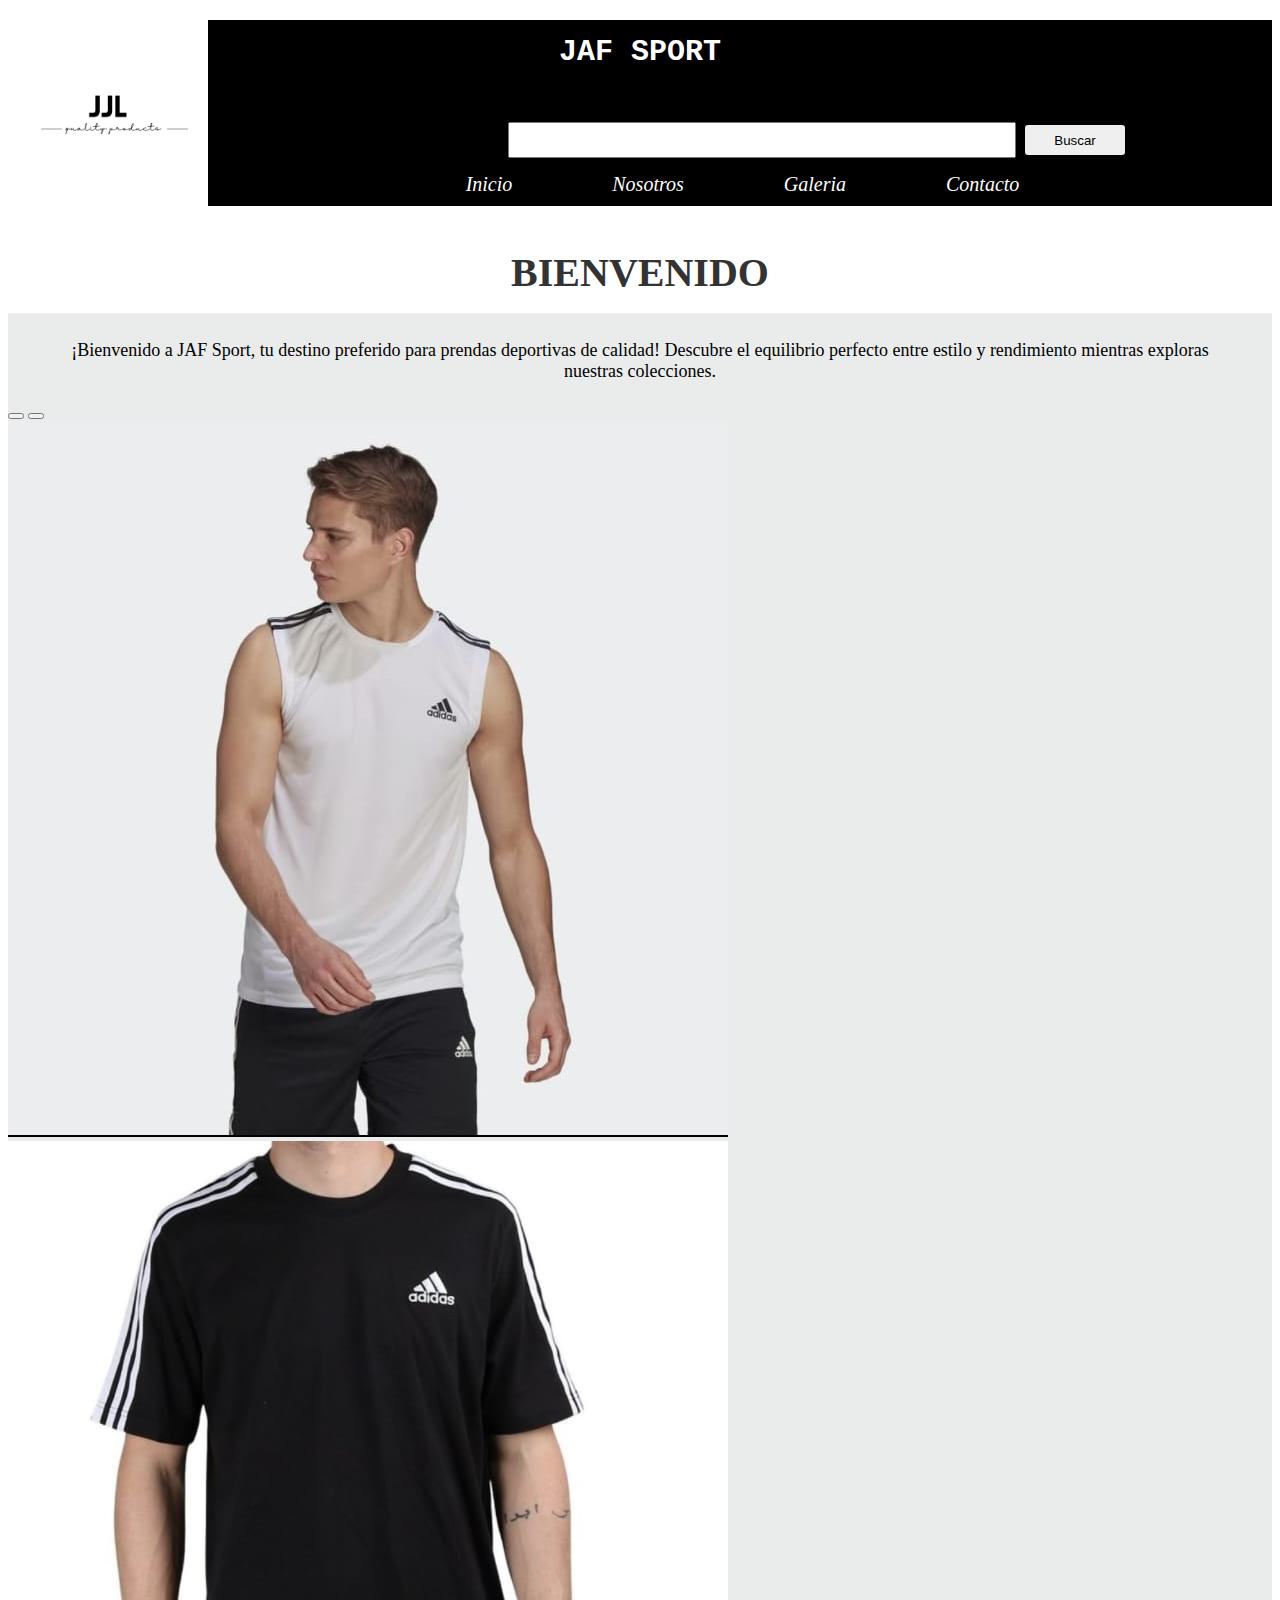
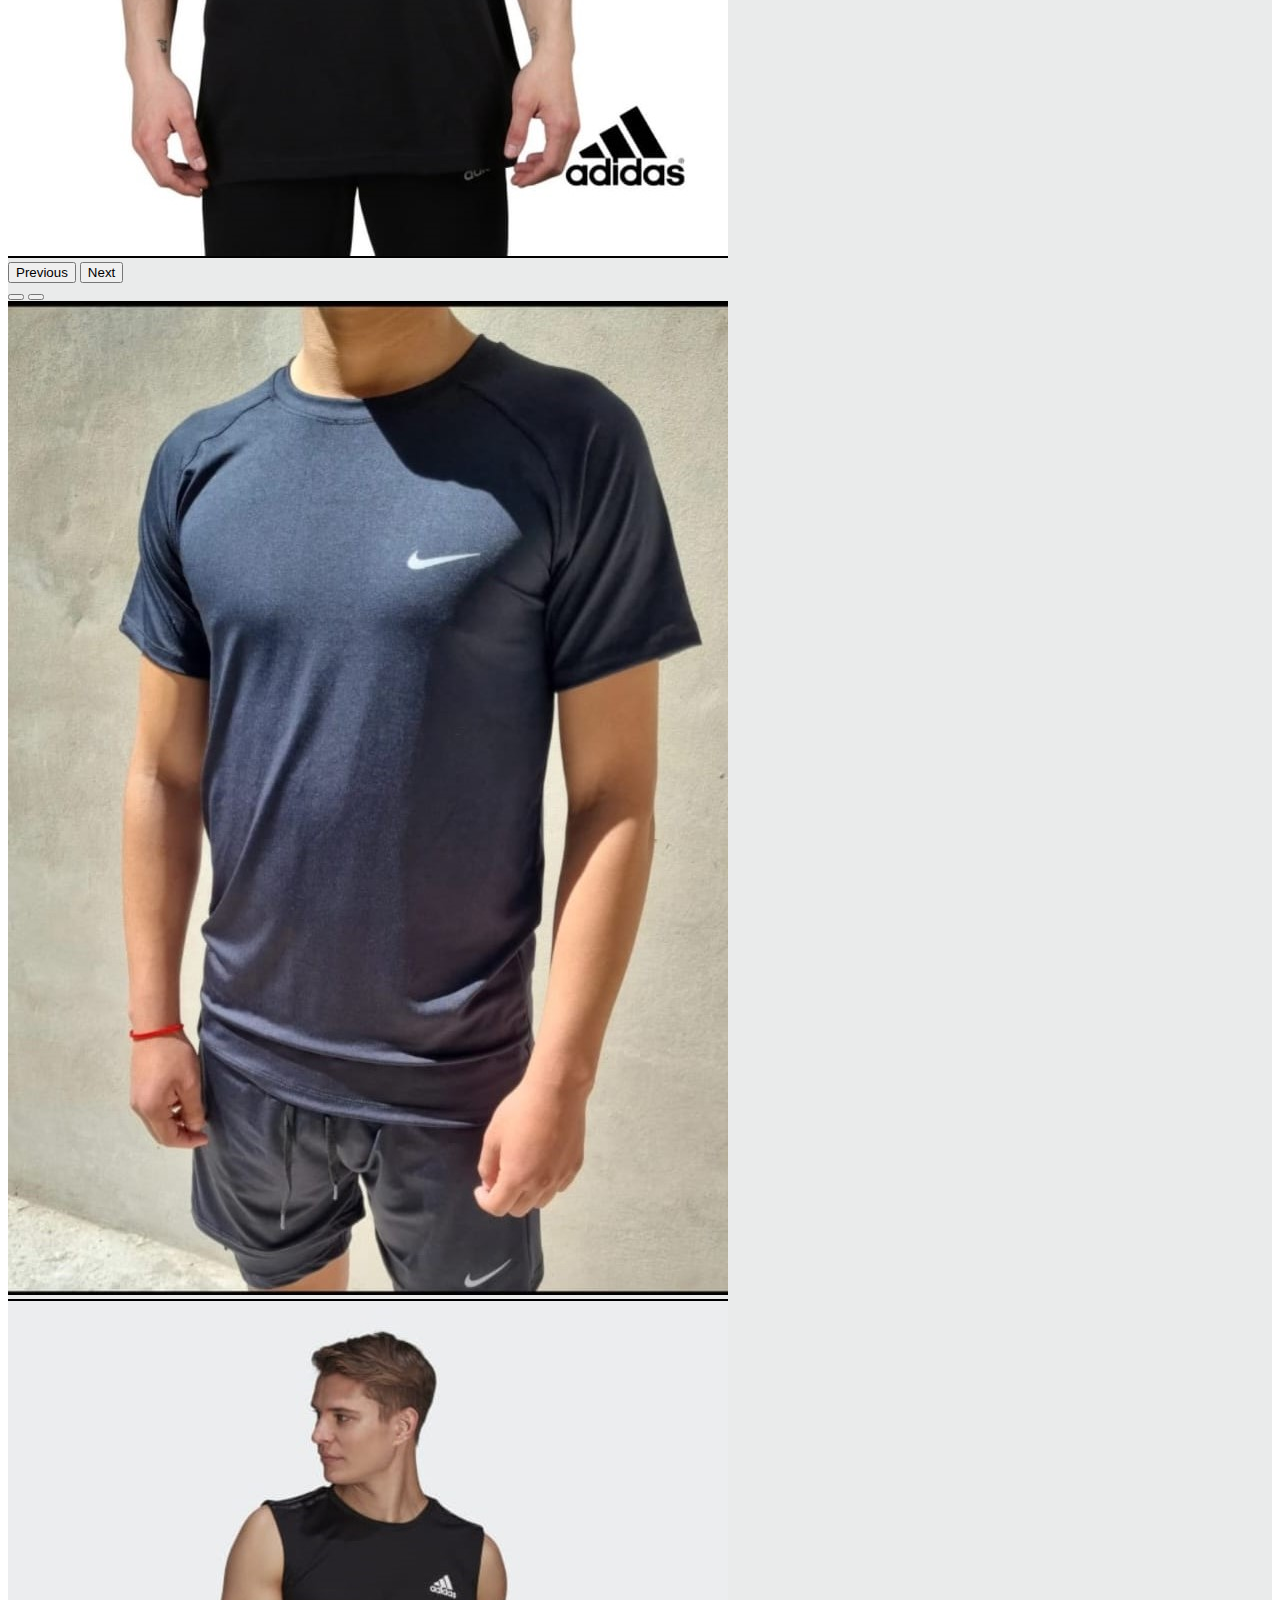
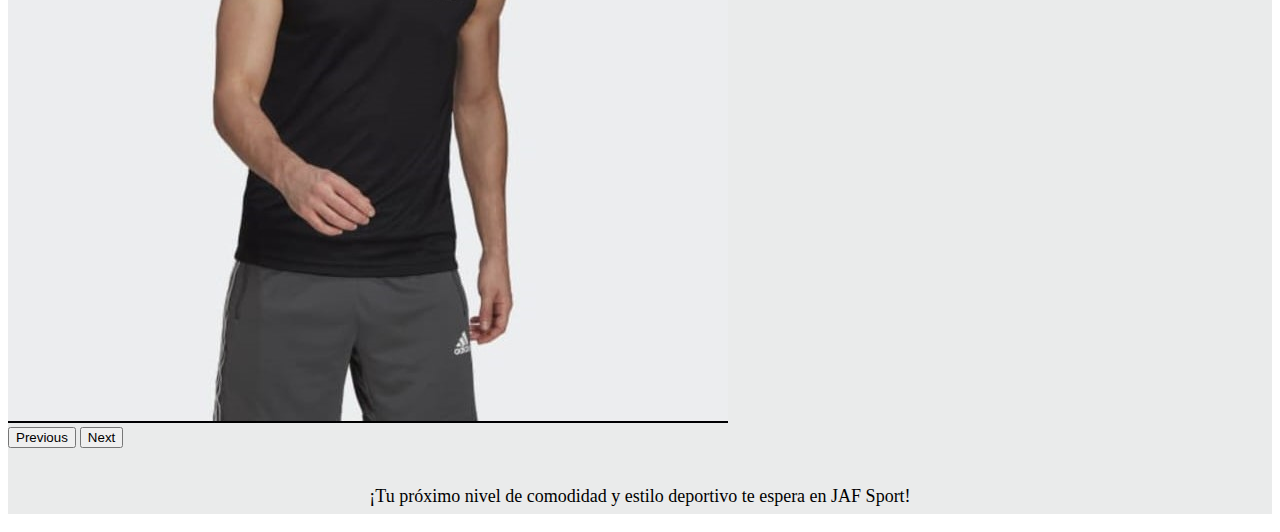
<file: index.html>
<!DOCTYPE html> <!--se especifica que estamos hablando en html-->
<html lang="es"> <!-- se especifca en que lenguaje esta el sitio -->
<head> <!-- lo que esta dentro del head no se va a ver en el sitio, es la parte de "atras" del sitio (configuraciones) -->
    <meta charset="UTF-8"> <!-- visualizacion de los caracteres especiales -->
    <meta http-equiv="X-UA-Compatible" content="IE=edge"> <!-- se usa para la compatibilidad entre el internet explorer y el microsoft edge -->
    <meta name="viewport" content="width=device-width, initial-scale=1.0"> <!-- ajustable a celulares o tablets -->
    <title> JAF Sport sitio oficial </title> <!-- titulo del sitio web en la pestaña -->
    <link href="https://cdn.jsdelivr.net/npm/bootstrap@5.3.0-alpha3/dist/css/bootstrap.min.css" rel="stylesheet" integrity="sha384-KK94CHFLLe+nY2dmCWGMq91rCGa5gtU4mk92HdvYe+M/SXH301p5ILy+dN9+nJOZ" crossorigin="anonymous">
    <link rel="stylesheet" href="https://cdnjs.cloudflare.com/ajax/libs/animate.css/4.1.1/animate.min.css"/>
    <link rel="shortcut icon" href="Multimedia/logo.ico" type="image/x-icon">
    <link rel="stylesheet" href="css/Styles.css">
    <meta name="description" content="Discover a world of endless shopping possibilities at our Amazon E-commerce Store. Browse our extensive collection of high-quality products, shop with confidence using detailed descriptions and customer reviews, and enjoy reliable shipping and hassle-free returns. Join our vibrant community and experience the convenience of online shopping today!">
    <meta name="keywords" content="Silicon, Organizer, Air fryer, silicon liner, amazon">
</head> <!-- se cierra el head abierto anteriormento -->
<body class="contenedorhome"> <!--  es el cuerpo del sitio web -->
    <div class="fondodelbody">
    <header class="fondodelheader">
        <!-- encabezado -->
        <!-- Logo y menu de navegavion -->
        <nav> <!-- Menu de navegacion -->
            <div class="col-md-12">
            <div class="animate__animated animate__fadeInUp">
            <h1 class="textoecommerce">JAF Sport</h1>
            </div>
            </div>
            <div>
            <label for="busqueda" class="navlabel"></label>
            <input type="text" id="busqueda" name="busqueda" class="navinput"></textarea>        
            <button type="submit" class="botondebusqueda">Buscar</button>
            </div>
            <ul>
                <li>
                <a href="index.html">Inicio</a>
                </li>
                <li>
                <a href="Paginas/About us.html">Nosotros</a>
                </li>  
                <li>
                <a href="Paginas/Galery.html">Galeria</a>
                </li>
                <li>
                <a href="Paginas/Contact.html">Contacto</a>
                </li>
            </ul>
        </nav>
    </header>
   
    <main class="fondodelmain"><!-- Contenido principal --> <!-- Los h son de bloque, los a son de linea -->
        <div class="animate__animated animate__heartBeat">
        <h1>Bienvenido</h1>
        </div>
        <div class="animate__animated animate__backInLeft">
        <p class="parrafohomearribaimagen">¡Bienvenido a JAF Sport, tu destino preferido para prendas deportivas de calidad! Descubre el equilibrio perfecto entre estilo y rendimiento mientras exploras nuestras colecciones.</p>
        </div>
        <div class="row">
        <div id="carouselExampleIndicators" class="carousel slide col-md-6">
            <div class="carousel-indicators">
                <button type="button" data-bs-target="#carouselExampleIndicators" data-bs-slide-to="0" class="active" aria-current="true" aria-label="Slide 1"></button>
                <button type="button" data-bs-target="#carouselExampleIndicators" data-bs-slide-to="1" aria-label="Slide 2"></button>
            </div>
            <div class="carousel-inner">
                <div class="carousel-item active">
                <img src="Multimedia/3.jpg" class="d-block w-20" alt="portada">
                </div>
                <div class="carousel-item">
                <img src="Multimedia/4.jpg" class="d-block w-20" alt="portada">
                </div>
            </div>
            <button class="carousel-control-prev" type="button" data-bs-target="#carouselExampleIndicators" data-bs-slide="prev">
                <span class="carousel-control-prev-icon" aria-hidden="true"></span>
                <span class="visually-hidden">Previous</span>
                </button>
            <button class="carousel-control-next" type="button" data-bs-target="#carouselExampleIndicators" data-bs-slide="next">
                <span class="carousel-control-next-icon" aria-hidden="true"></span>
                <span class="visually-hidden">Next</span>
            </button>
            </div>
            <div id="carouselExampleIndicators1" class="carousel slide col-md-6">
            <div class="carousel-indicators">
                <button type="button" data-bs-target="#carouselExampleIndicators1" data-bs-slide-to="0" class="active" aria-current="true" aria-label="Slide 1"></button>
                <button type="button" data-bs-target="#carouselExampleIndicators1" data-bs-slide-to="1" aria-label="Slide 2"></button>
            </div>
            <div class="carousel-inner">
                <div class="carousel-item active">
                <img src="Multimedia/1.jpg" class="d-block w-80" alt="portada">
                </div>
                <div class="carousel-item">
                <img src="Multimedia/2.jpg" class="d-block w-80" alt="portada">
                </div>
            </div>
            <button class="carousel-control-prev" type="button" data-bs-target="#carouselExampleIndicators1" data-bs-slide="prev">
                <span class="carousel-control-prev-icon" aria-hidden="true"></span>
                <span class="visually-hidden">Previous</span>
                </button>
            <button class="carousel-control-next" type="button" data-bs-target="#carouselExampleIndicators1" data-bs-slide="next">
                <span class="carousel-control-next-icon" aria-hidden="true"></span>
                <span class="visually-hidden">Next</span>
            </button>
            </div>
        </div>
    <p class="parrafohome"> ¡Tu próximo nivel de comodidad y estilo deportivo te espera en JAF Sport!</p>
    </main>
    
    <section> <!-- seccion del sitio -->
    
        <article> <!-- articulo del sitio en particular -->
        
        </article>

    </section>
    </div>
    <script src="https://cdn.jsdelivr.net/npm/bootstrap@5.3.0-alpha3/dist/js/bootstrap.bundle.min.js" integrity="sha384-ENjdO4Dr2bkBIFxQpeoTz1HIcje39Wm4jDKdf19U8gI4ddQ3GYNS7NTKfAdVQSZe" crossorigin="anonymous"></script>    
</body>
</html>
<!--arreglar boton y header para tablet (768px) y celular (500px)-->
</file>
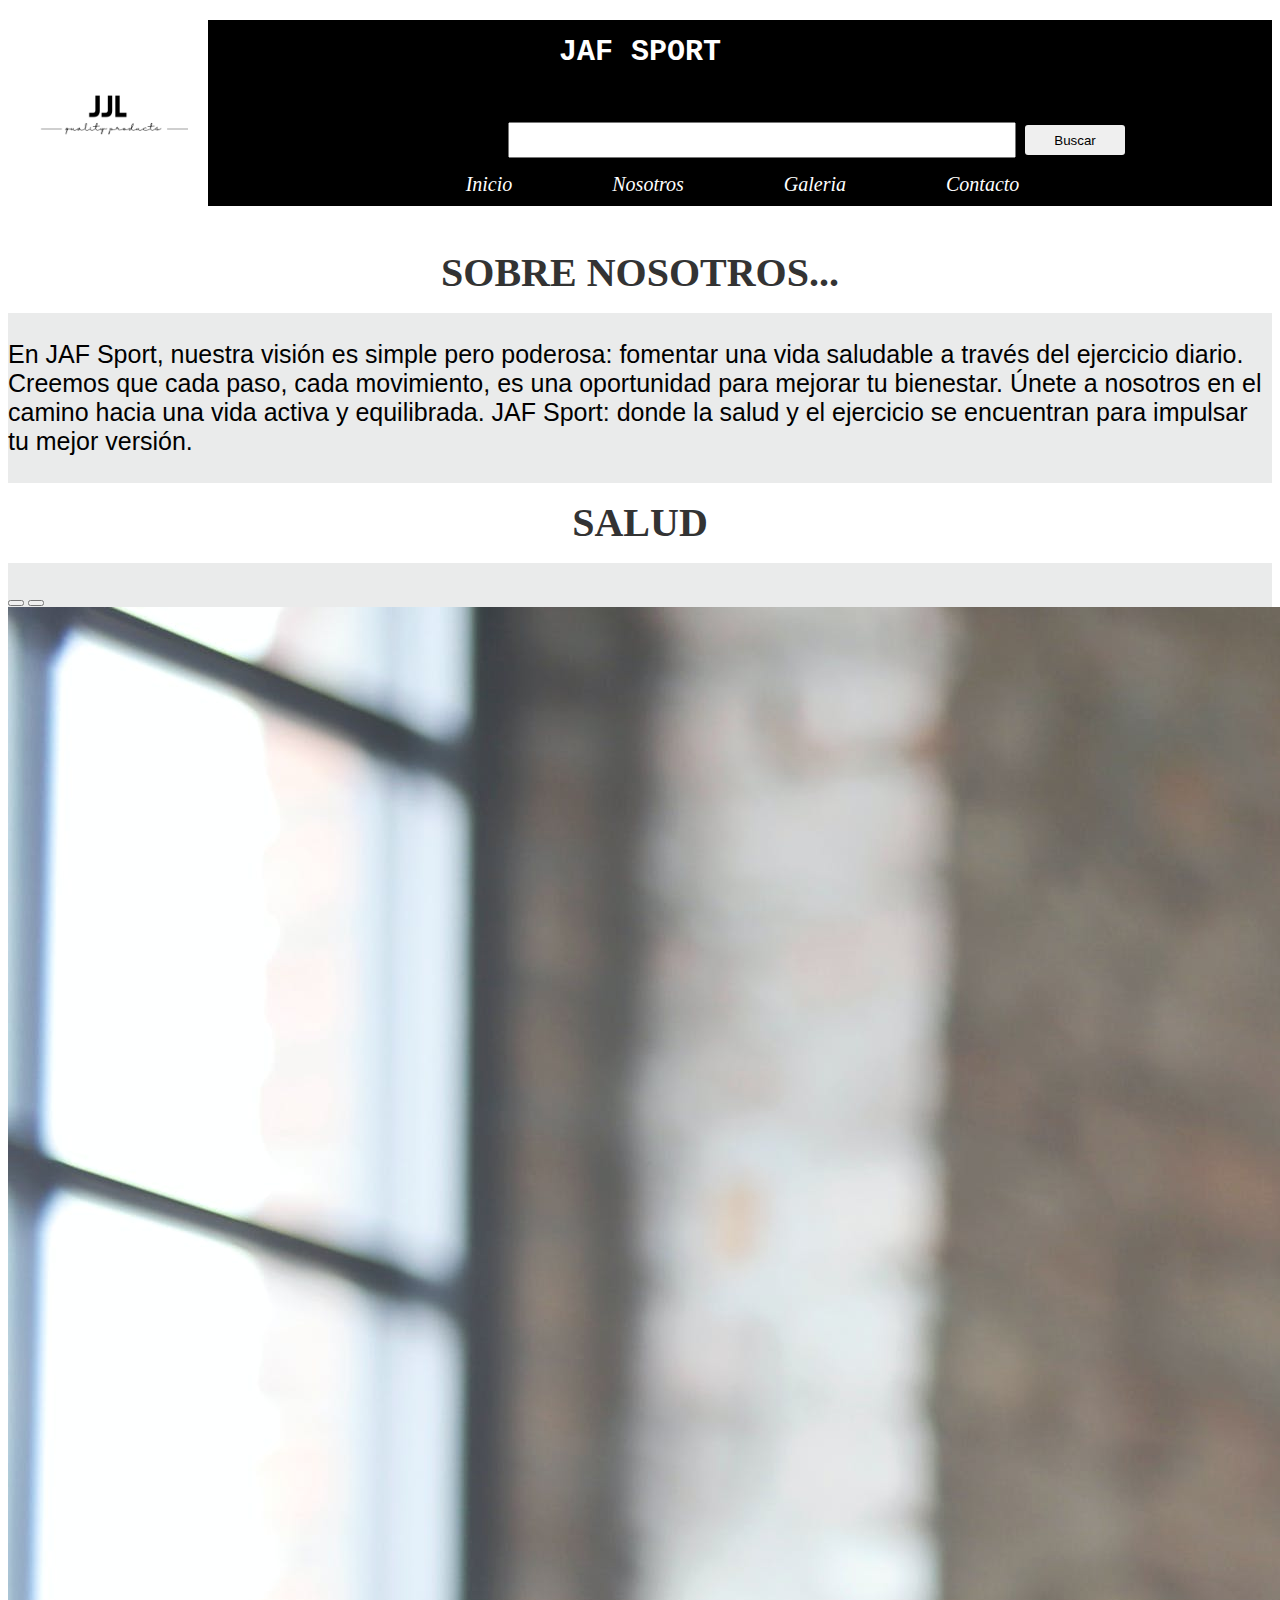
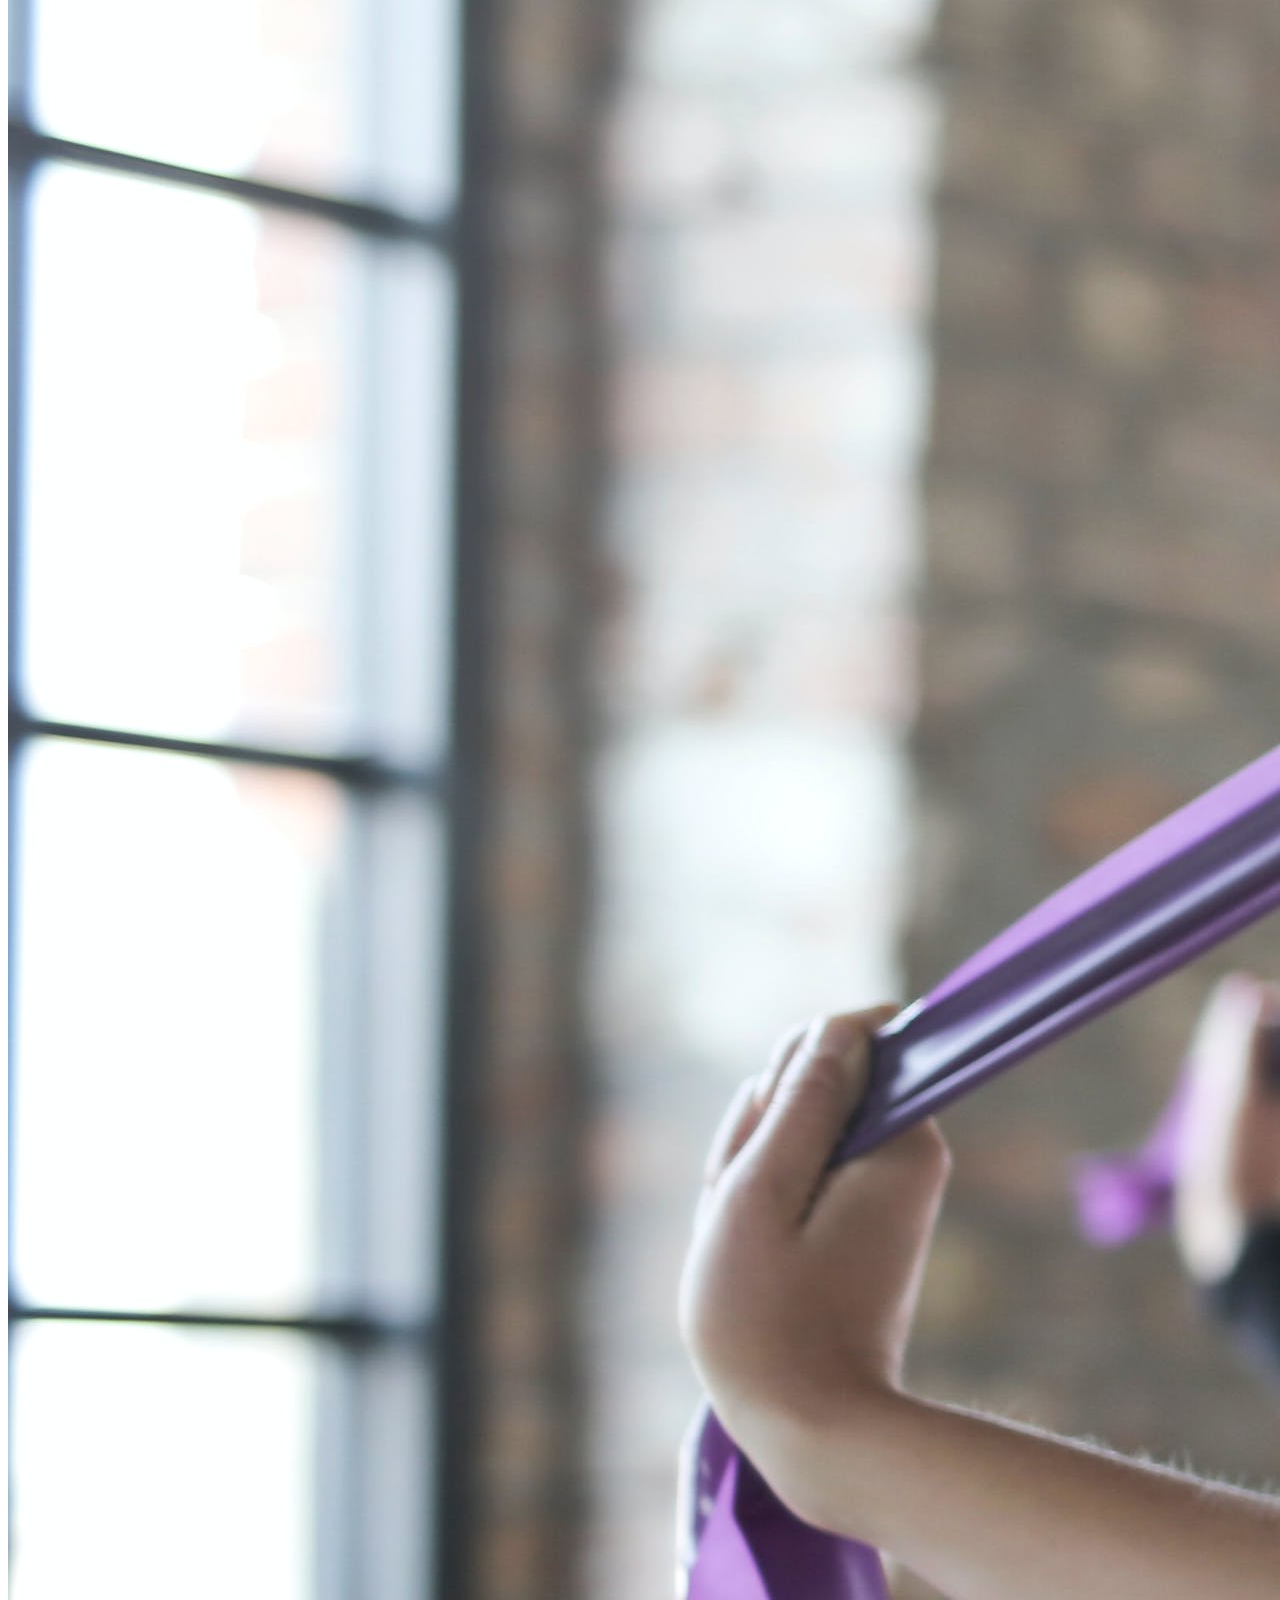
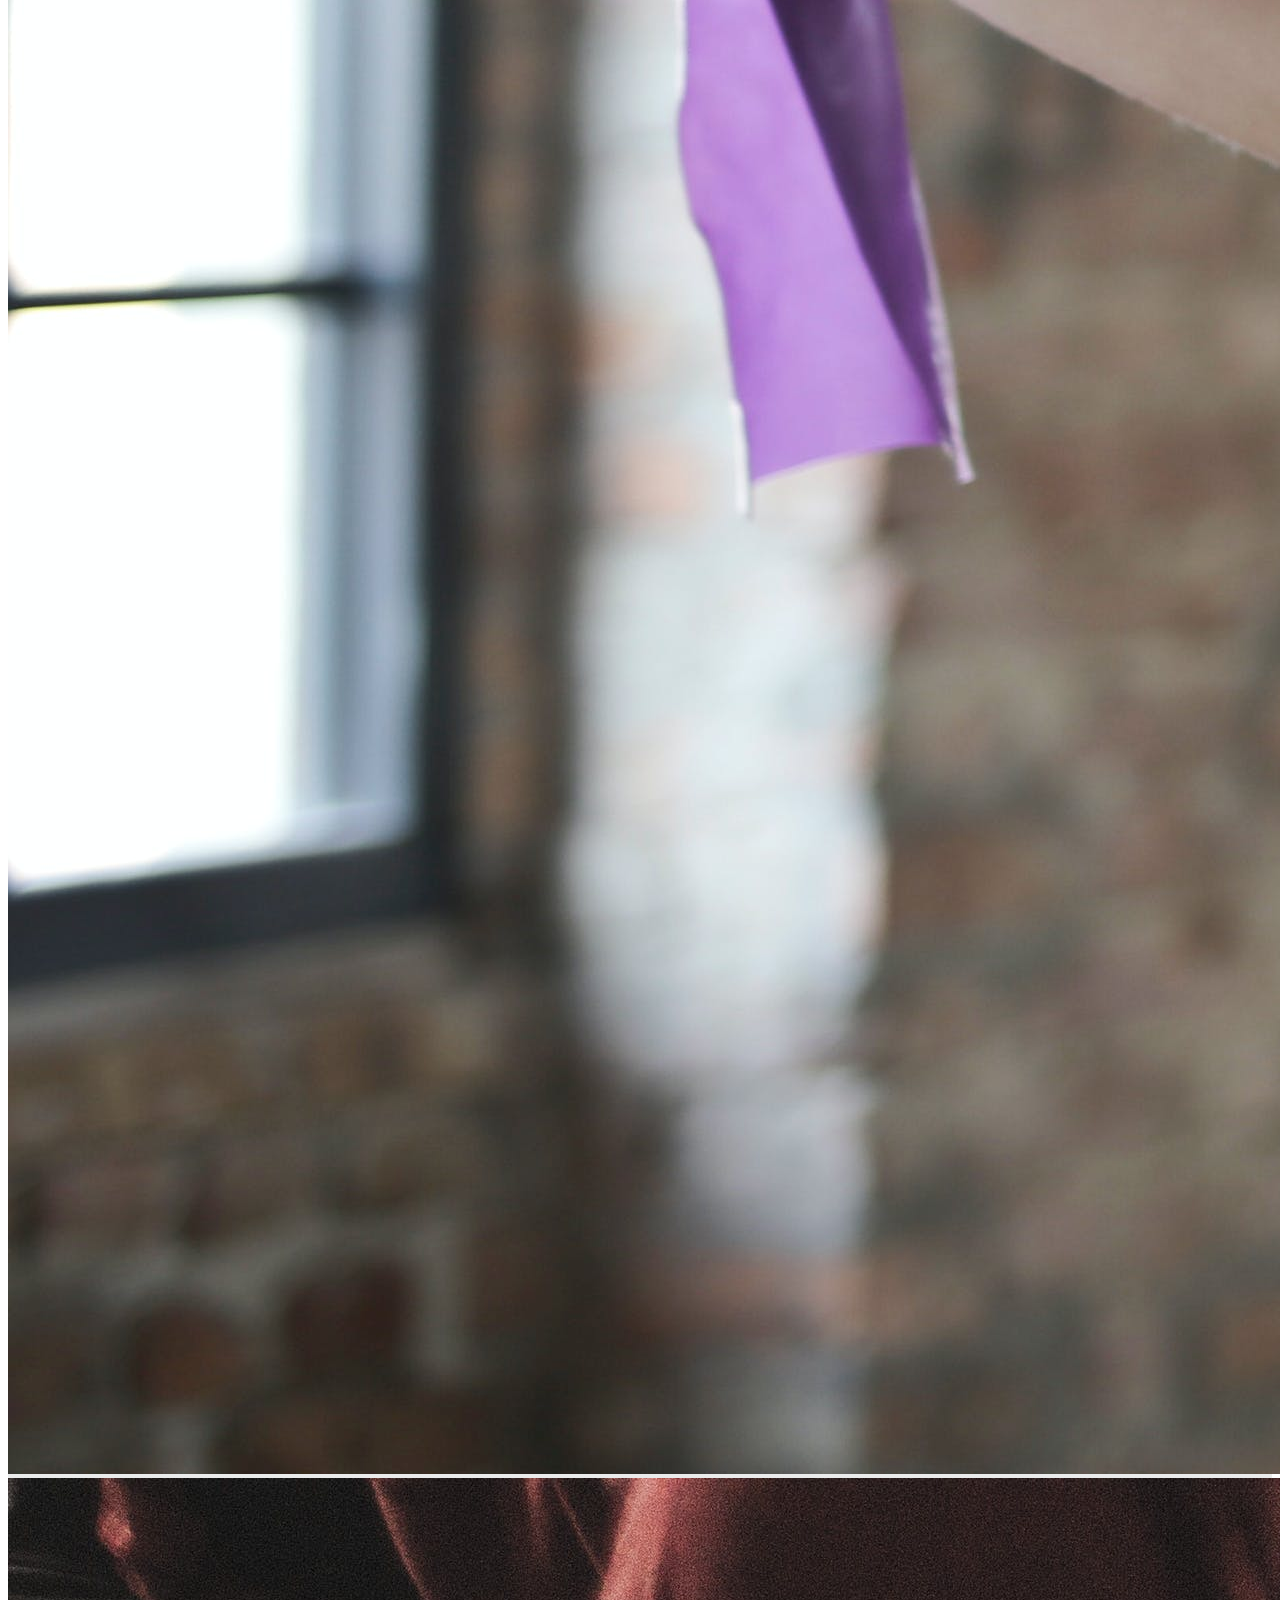
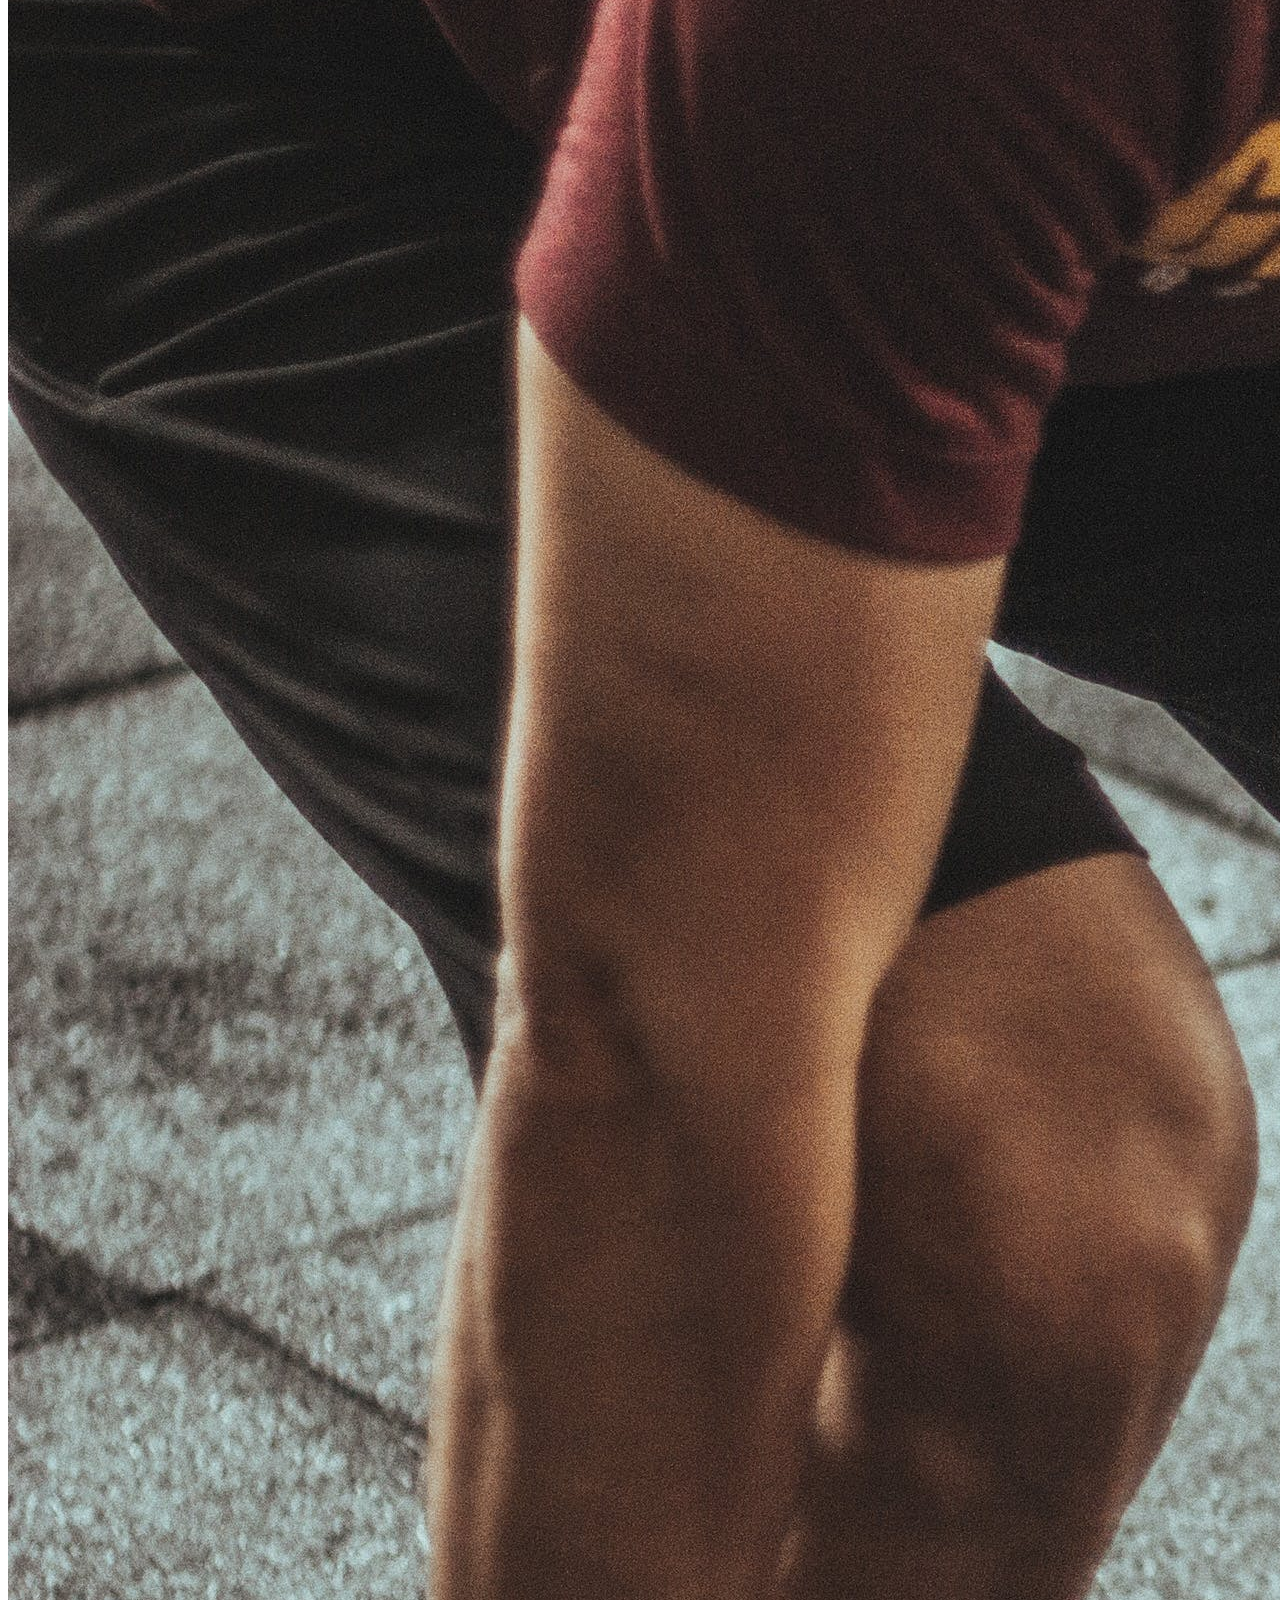
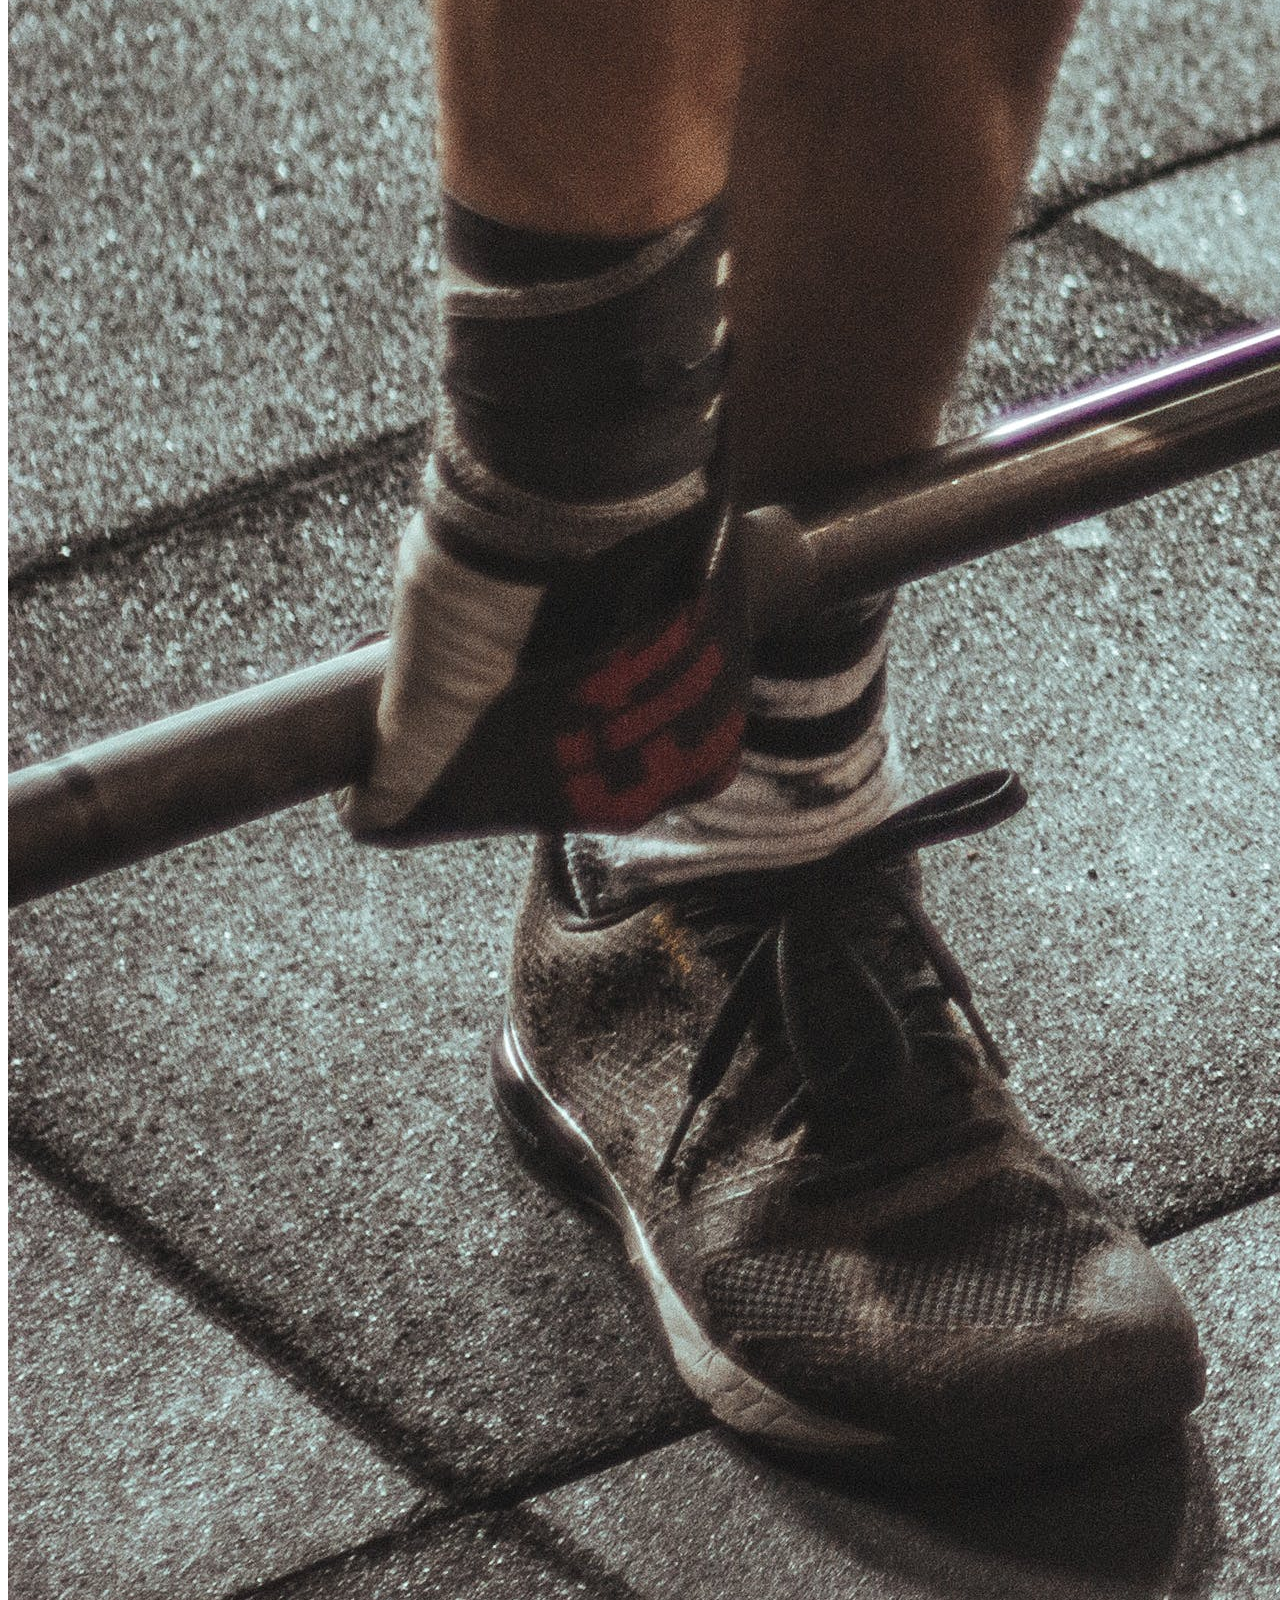
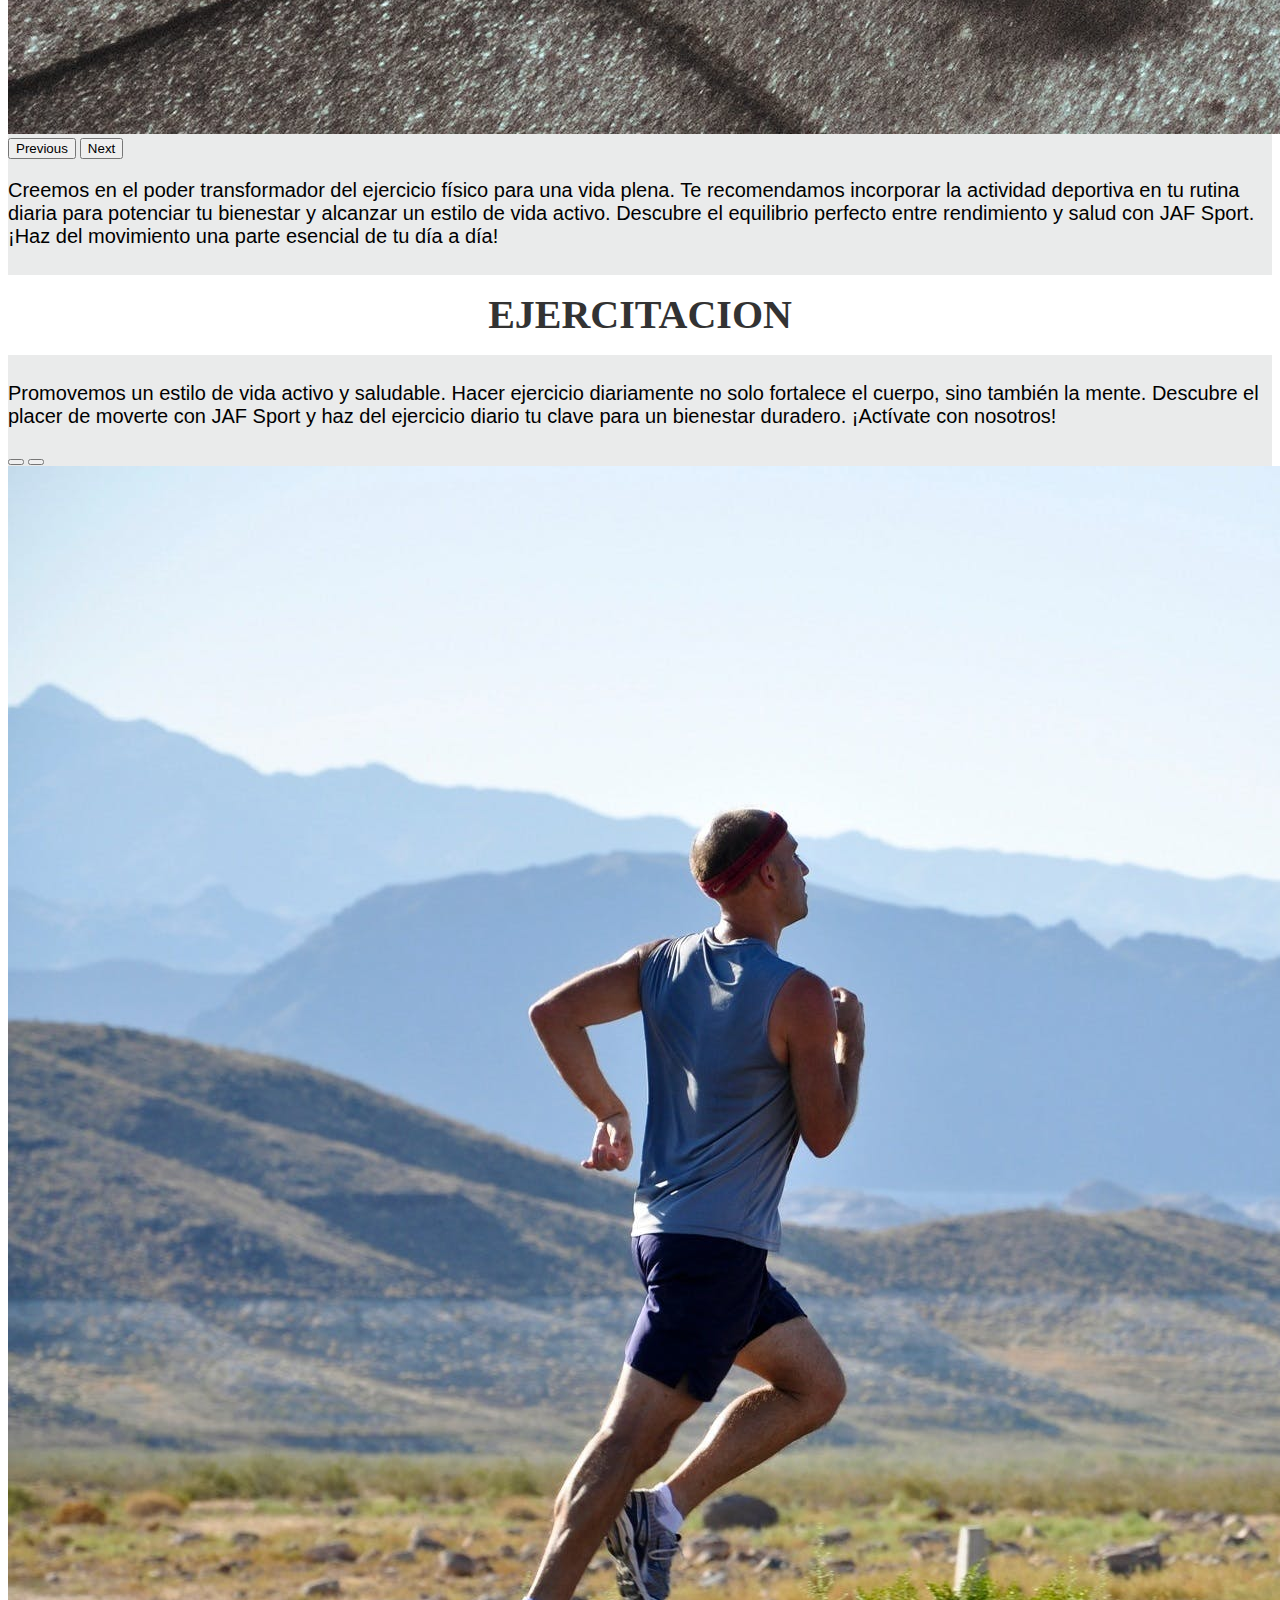
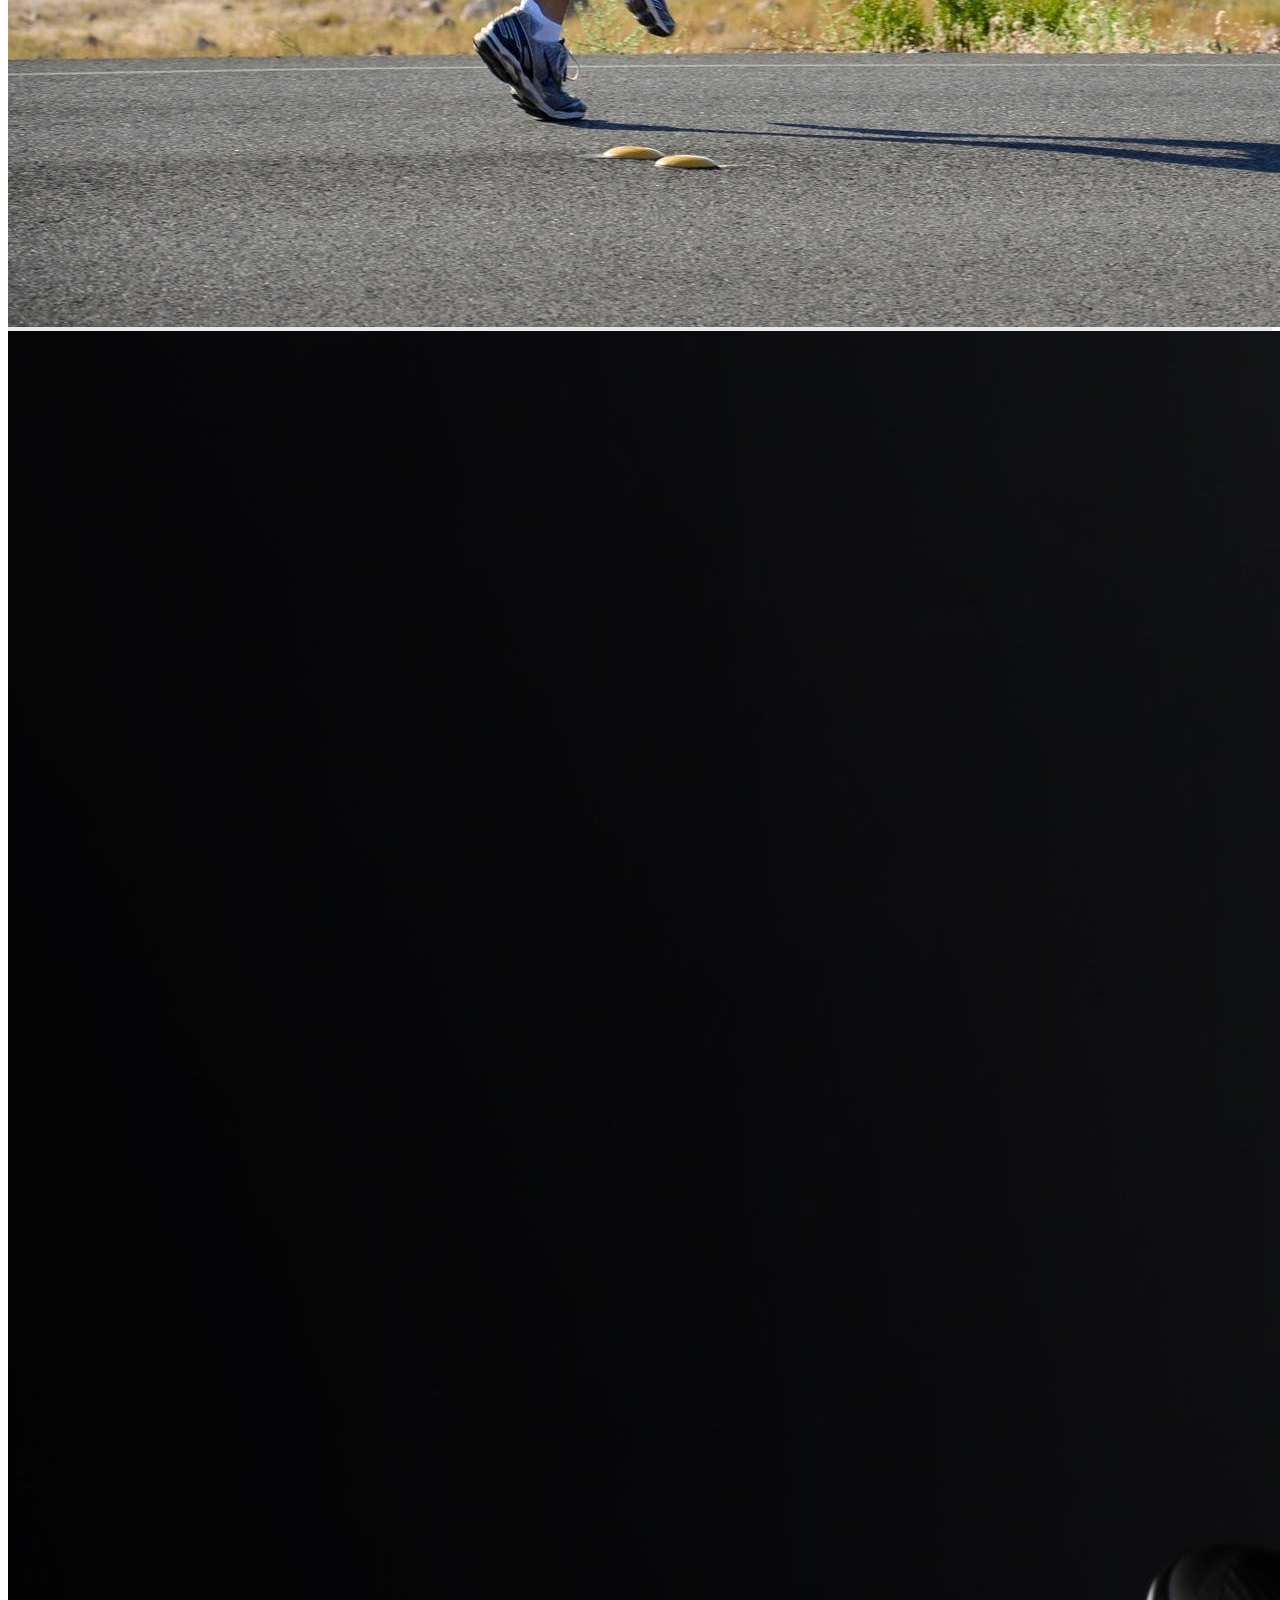
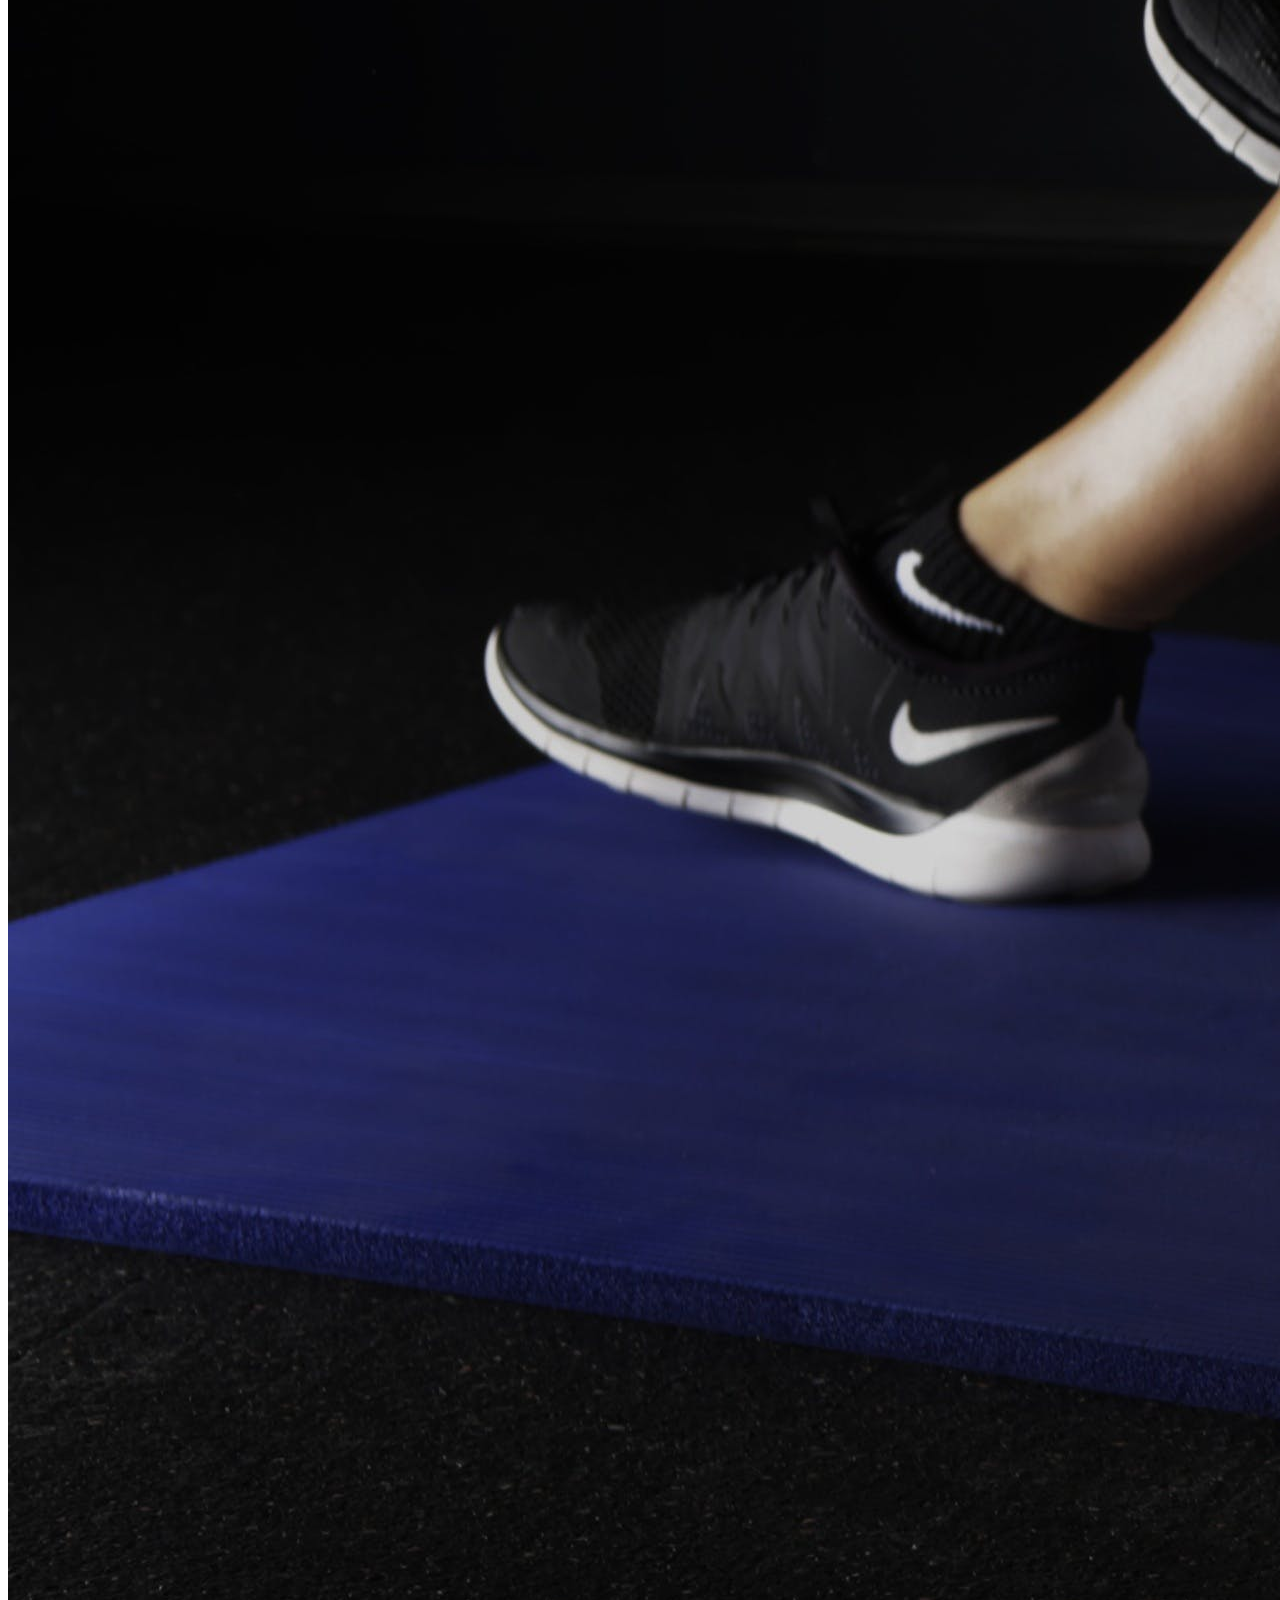
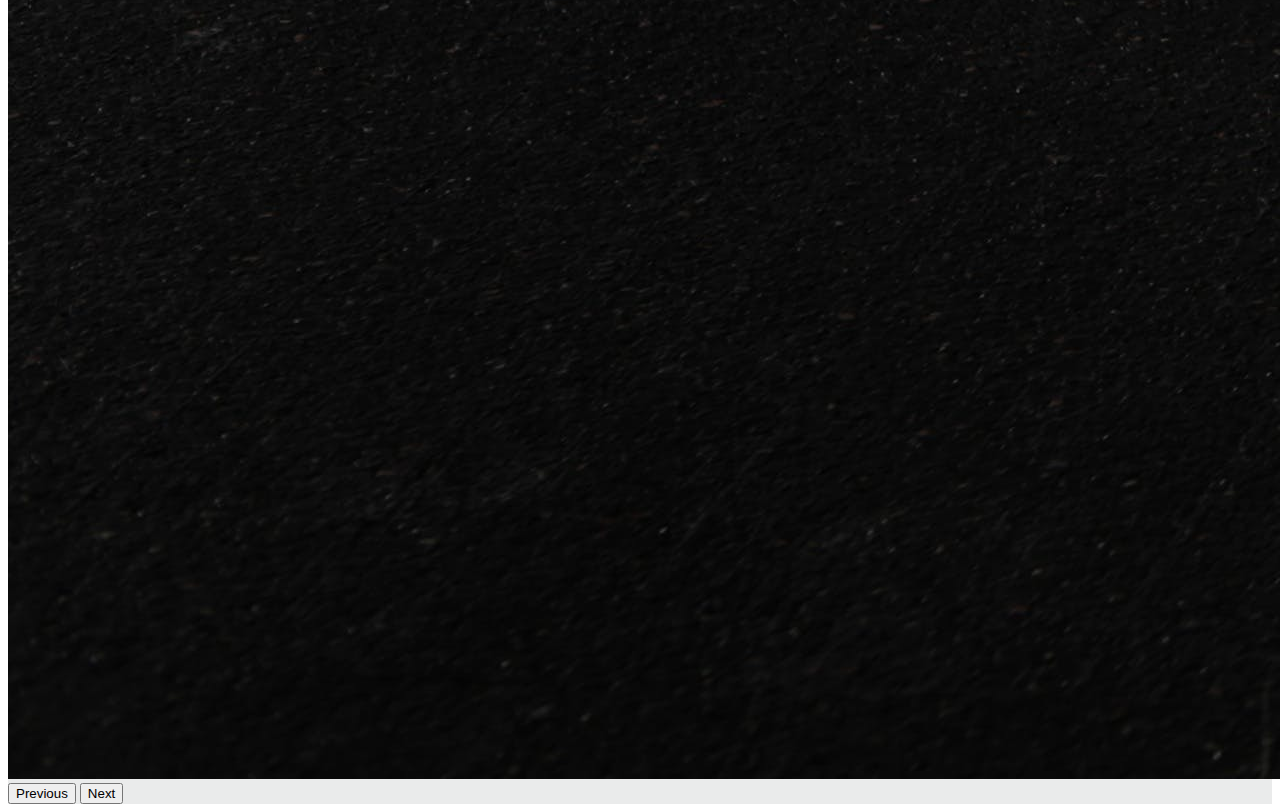
<file: Paginas/About us.html>
<!DOCTYPE html>
<html lang="ens">
<head>
    <meta charset="UTF-8">
    <meta http-equiv="X-UA-Compatible" content="IE=edge">
    <meta name="viewport" content="width=device-width, initial-scale=1.0">
    <title>About us</title>
    <link href="https://cdn.jsdelivr.net/npm/bootstrap@5.3.0-alpha3/dist/css/bootstrap.min.css" rel="stylesheet" integrity="sha384-KK94CHFLLe+nY2dmCWGMq91rCGa5gtU4mk92HdvYe+M/SXH301p5ILy+dN9+nJOZ" crossorigin="anonymous">
    <link rel="stylesheet" href="https://cdnjs.cloudflare.com/ajax/libs/animate.css/4.1.1/animate.min.css"/>
    <link rel="shortcut icon" href="../Multimedia/JJL (1).ico" type="image/x-icon">
    <link rel="stylesheet" href="../css/Styles.css">
    <link rel="preconnect" href="https://fonts.googleapis.com">
    <link rel="preconnect" href="https://fonts.gstatic.com" crossorigin>
    <link href="https://fonts.googleapis.com/css2?family=Alkatra&display=swap" rel="stylesheet">
    <meta name="description" content="Discover a world of endless shopping possibilities at our Amazon E-commerce Store. Browse our extensive collection of high-quality products, shop with confidence using detailed descriptions and customer reviews, and enjoy reliable shipping and hassle-free returns. Join our vibrant community and experience the convenience of online shopping today!">
    <meta name="keywords" content="Silicon, Organizer, Air fryer, silicon liner, amazon">
</head>
<body  class="container-fluid">
    <div>
    <header class="fondodelheader">
        <!-- encabezado -->
        <!-- Logo y menu de navegavion -->
        <nav> <!-- Menu de navegacion -->
            <div class="col-md-12">
            <div class="animate__animated animate__fadeInUp">
            <h1 class="textoecommerce">JAF Sport</h1>
            </div>
            </div>
            <div>
            <label for="busqueda" class="navlabel"></label>
            <input type="text" id="busqueda" name="busqueda" class="navinput"></textarea>        
            <button type="submit" class="botondebusqueda">Buscar</button>
            </div>
            <div class="col-md-12">
            <ul>
                <li>
                <a href="../index.html">Inicio</a>
                </li>
                <li>
                <a href="About us.html">Nosotros</a>
                </li>
                <li>
                <a href="Galery.html">Galeria</a>
                </li>
                <li>
                <a href="Contact.html">Contacto</a>
                </li>
            </ul>
            </div>
        </nav>
    </header>
    <main class="fondodelmain"> 
    <div class="animate__animated animate__heartBeat">
    <h1>Sobre nosotros...</h1>
    </div>
    <div>
    <p class="parrafonosotros col-md-12 ">En JAF Sport, nuestra visión es simple pero poderosa: fomentar una vida saludable a través del ejercicio diario. Creemos que cada paso, cada movimiento, es una oportunidad para mejorar tu bienestar. Únete a nosotros en el camino hacia una vida activa y equilibrada. JAF Sport: donde la salud y el ejercicio se encuentran para impulsar tu mejor versión.</p>    
    </div>
    <div class="container">
    <div class="animate__animated animate__heartBeat">
    <h1>Salud</h1>
    </div>
    <div class="row">
    <div id="carouselExampleIndicators2" class="carousel slide col-md-8">
        <div class="carousel-indicators">
            <button type="button" data-bs-target="#carouselExampleIndicators2" data-bs-slide-to="0" class="active" aria-current="true" aria-label="Slide 1"></button>
            <button type="button" data-bs-target="#carouselExampleIndicators2" data-bs-slide-to="1" aria-label="Slide 2"></button>
        </div>
        <div class="carousel-inner1">
            <div class="carousel-item active">
            <img src="../Multimedia/Nosotros 1.jpg" class="d-block w-100" alt="climate">
            </div>
            <div class="carousel-item">
            <img src="../Multimedia/Nosotros.jpg" class="d-block w-100" alt="climate">
            </div>
        </div>
        <button class="carousel-control-prev" type="button" data-bs-target="#carouselExampleIndicators2" data-bs-slide="prev">
            <span class="carousel-control-prev-icon" aria-hidden="true"></span>
            <span class="visually-hidden">Previous</span>
            </button>
        <button class="carousel-control-next" type="button" data-bs-target="#carouselExampleIndicators2" data-bs-slide="next">
            <span class="carousel-control-next-icon" aria-hidden="true"></span>
            <span class="visually-hidden">Next</span>
        </button>
        </div>
        <div class="col-md-4">
    <p style="font-size: 20px; font-family: Helvetica Neue, Helvetica, Arial, sans-serif; color:black;">
        Creemos en el poder transformador del ejercicio físico para una vida plena. Te recomendamos incorporar la actividad deportiva en tu rutina diaria para potenciar tu bienestar y alcanzar un estilo de vida activo. Descubre el equilibrio perfecto entre rendimiento y salud con JAF Sport. ¡Haz del movimiento una parte esencial de tu día a día!
    </p>
        </div>
    <div class="animate__animated animate__heartBeat">
    <h1>Ejercitacion</h1>
    </div>
    <div class="col-md-4">
        <p style="font-size: 20px; font-family: Helvetica Neue, Helvetica, Arial, sans-serif; color:black;">
            Promovemos un estilo de vida activo y saludable. Hacer ejercicio diariamente no solo fortalece el cuerpo, sino también la mente. Descubre el placer de moverte con JAF Sport y haz del ejercicio diario tu clave para un bienestar duradero. ¡Actívate con nosotros!
        </p>
    </div>
        <div id="carouselExampleIndicators" class="carousel slide col-md-8">
        <div class="carousel-indicators">
            <button type="button" data-bs-target="#carouselExampleIndicators2" data-bs-slide-to="0" class="active" aria-current="true" aria-label="Slide 1"></button>
            <button type="button" data-bs-target="#carouselExampleIndicators2" data-bs-slide-to="1" aria-label="Slide 2"></button>
        </div>
        <div class="carousel-inner1">
            <div class="carousel-item active">
                <img src="../Multimedia/Nosotros 3.jpg" class="d-block w-100" alt="lgtb">
                </div>
                <div class="carousel-item">
                <img src="../Multimedia/Nosotros 4.jpg" class="d-block w-100" alt="lgtb">
                </div>
        </div>
        <button class="carousel-control-prev" type="button" data-bs-target="#carouselExampleIndicators" data-bs-slide="prev">
            <span class="carousel-control-prev-icon" aria-hidden="true"></span>
            <span class="visually-hidden">Previous</span>
            </button>
        <button class="carousel-control-next" type="button" data-bs-target="#carouselExampleIndicators" data-bs-slide="next">
            <span class="carousel-control-next-icon" aria-hidden="true"></span>
            <span class="visually-hidden">Next</span>
        </button>
        </div>
    </div>
    </div>
    </main>
    </div>
<script src="https://cdn.jsdelivr.net/npm/bootstrap@5.3.0-alpha3/dist/js/bootstrap.bundle.min.js" integrity="sha384-ENjdO4Dr2bkBIFxQpeoTz1HIcje39Wm4jDKdf19U8gI4ddQ3GYNS7NTKfAdVQSZe" crossorigin="anonymous"></script>    
</body>
</html>
<!--arreglar boton y header para tablet (768px) y celular (500px)-->
</file>
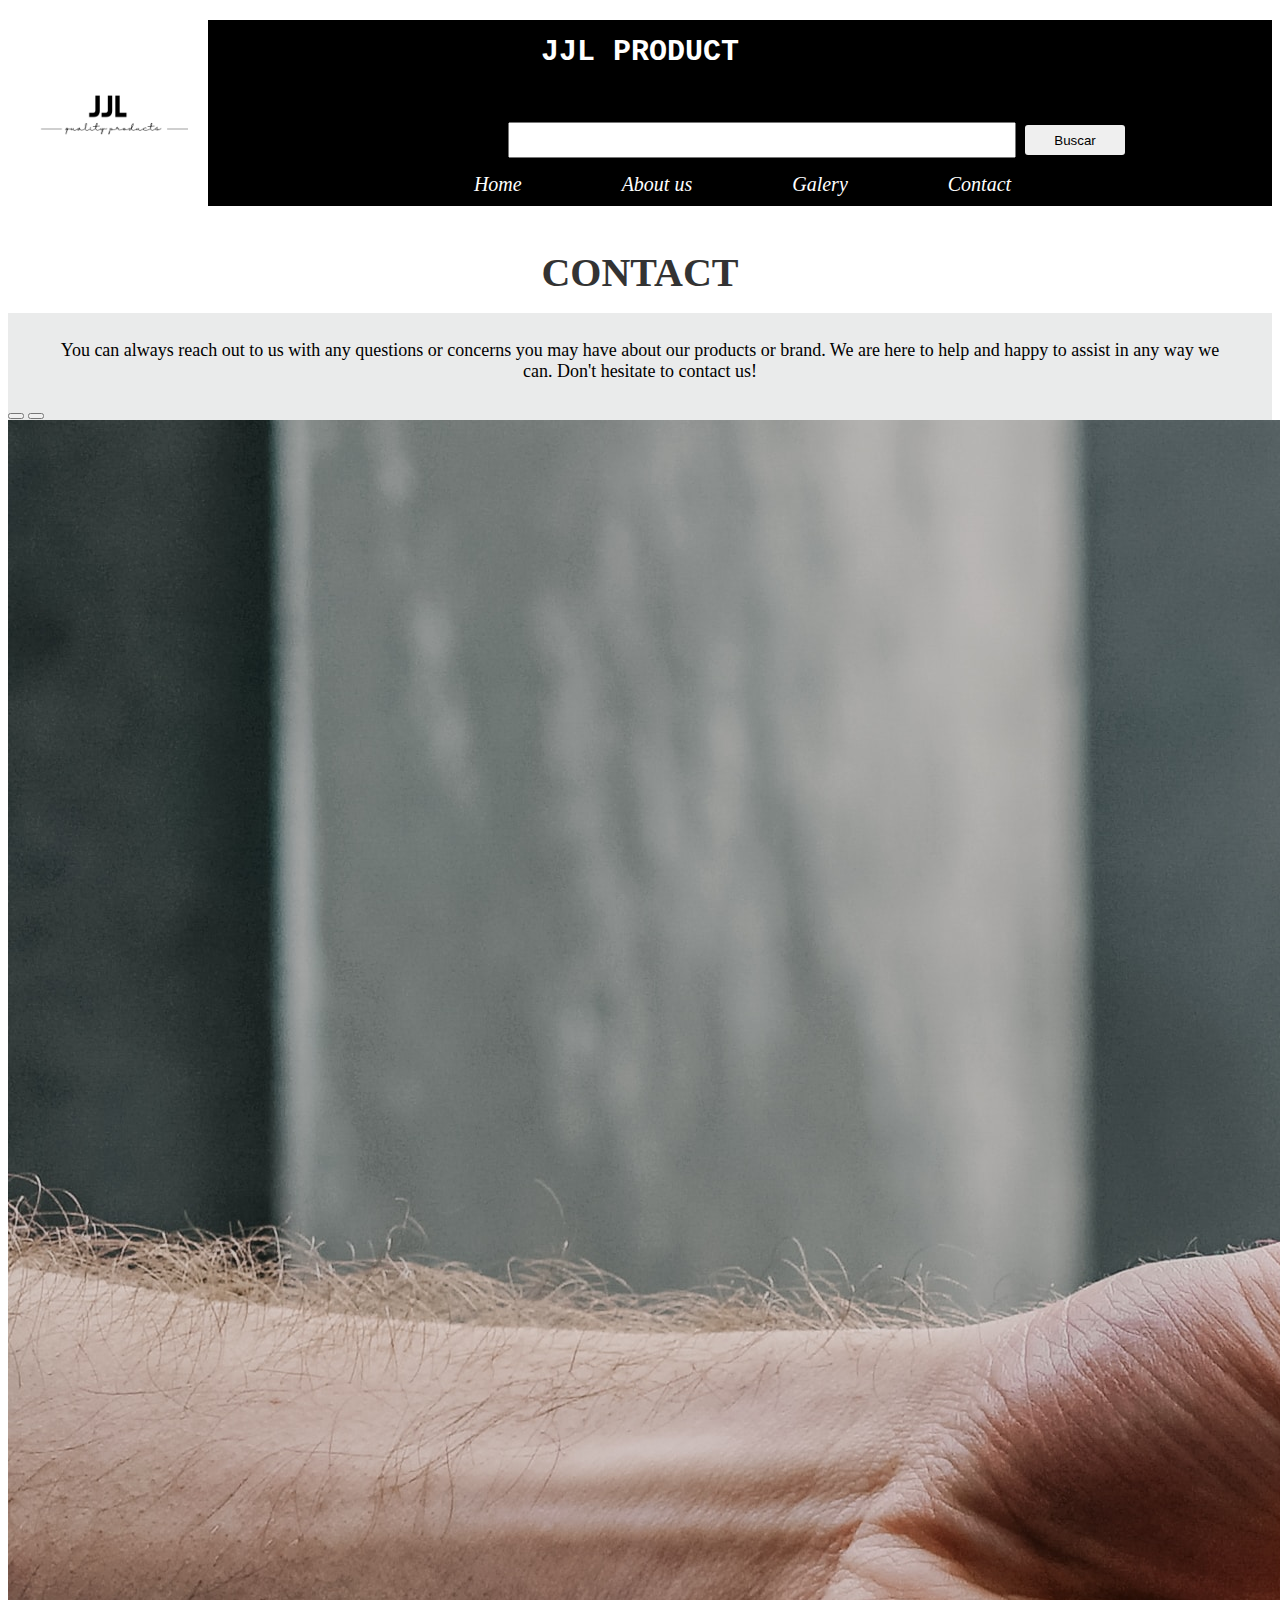
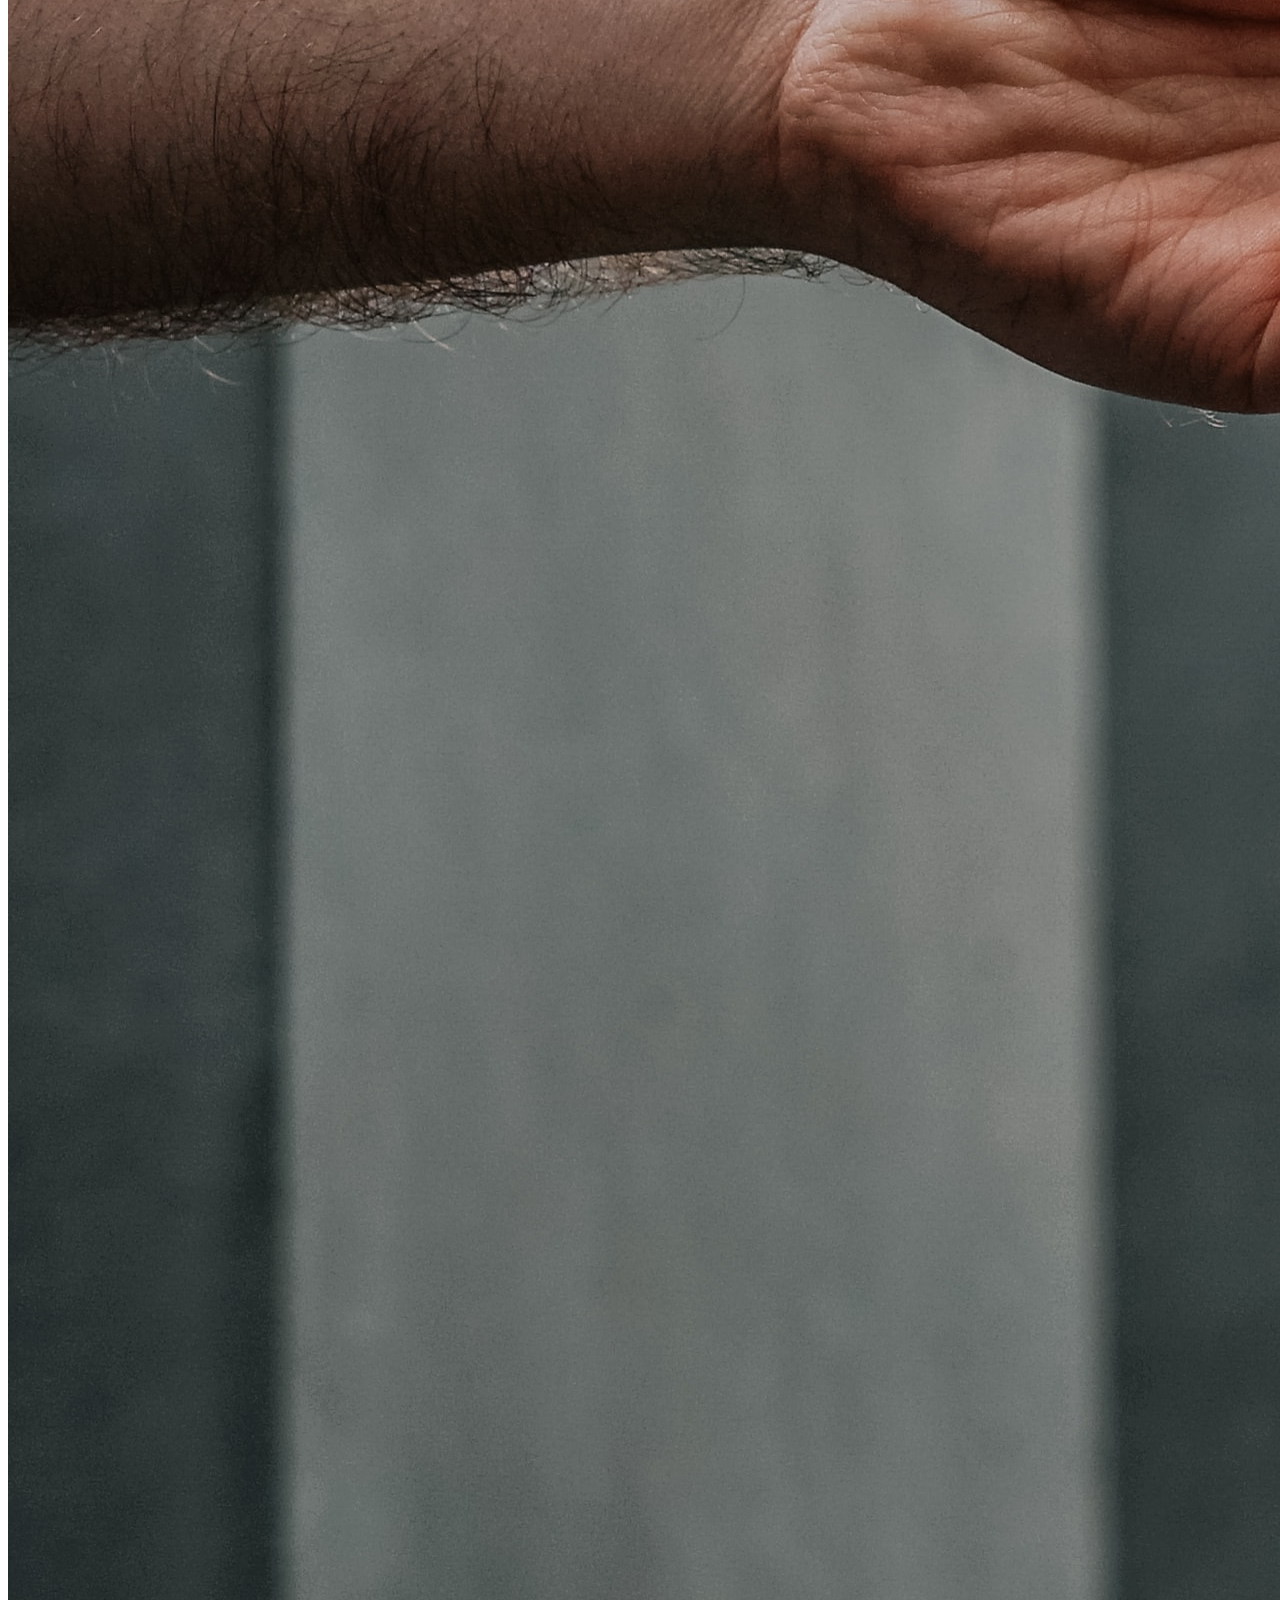
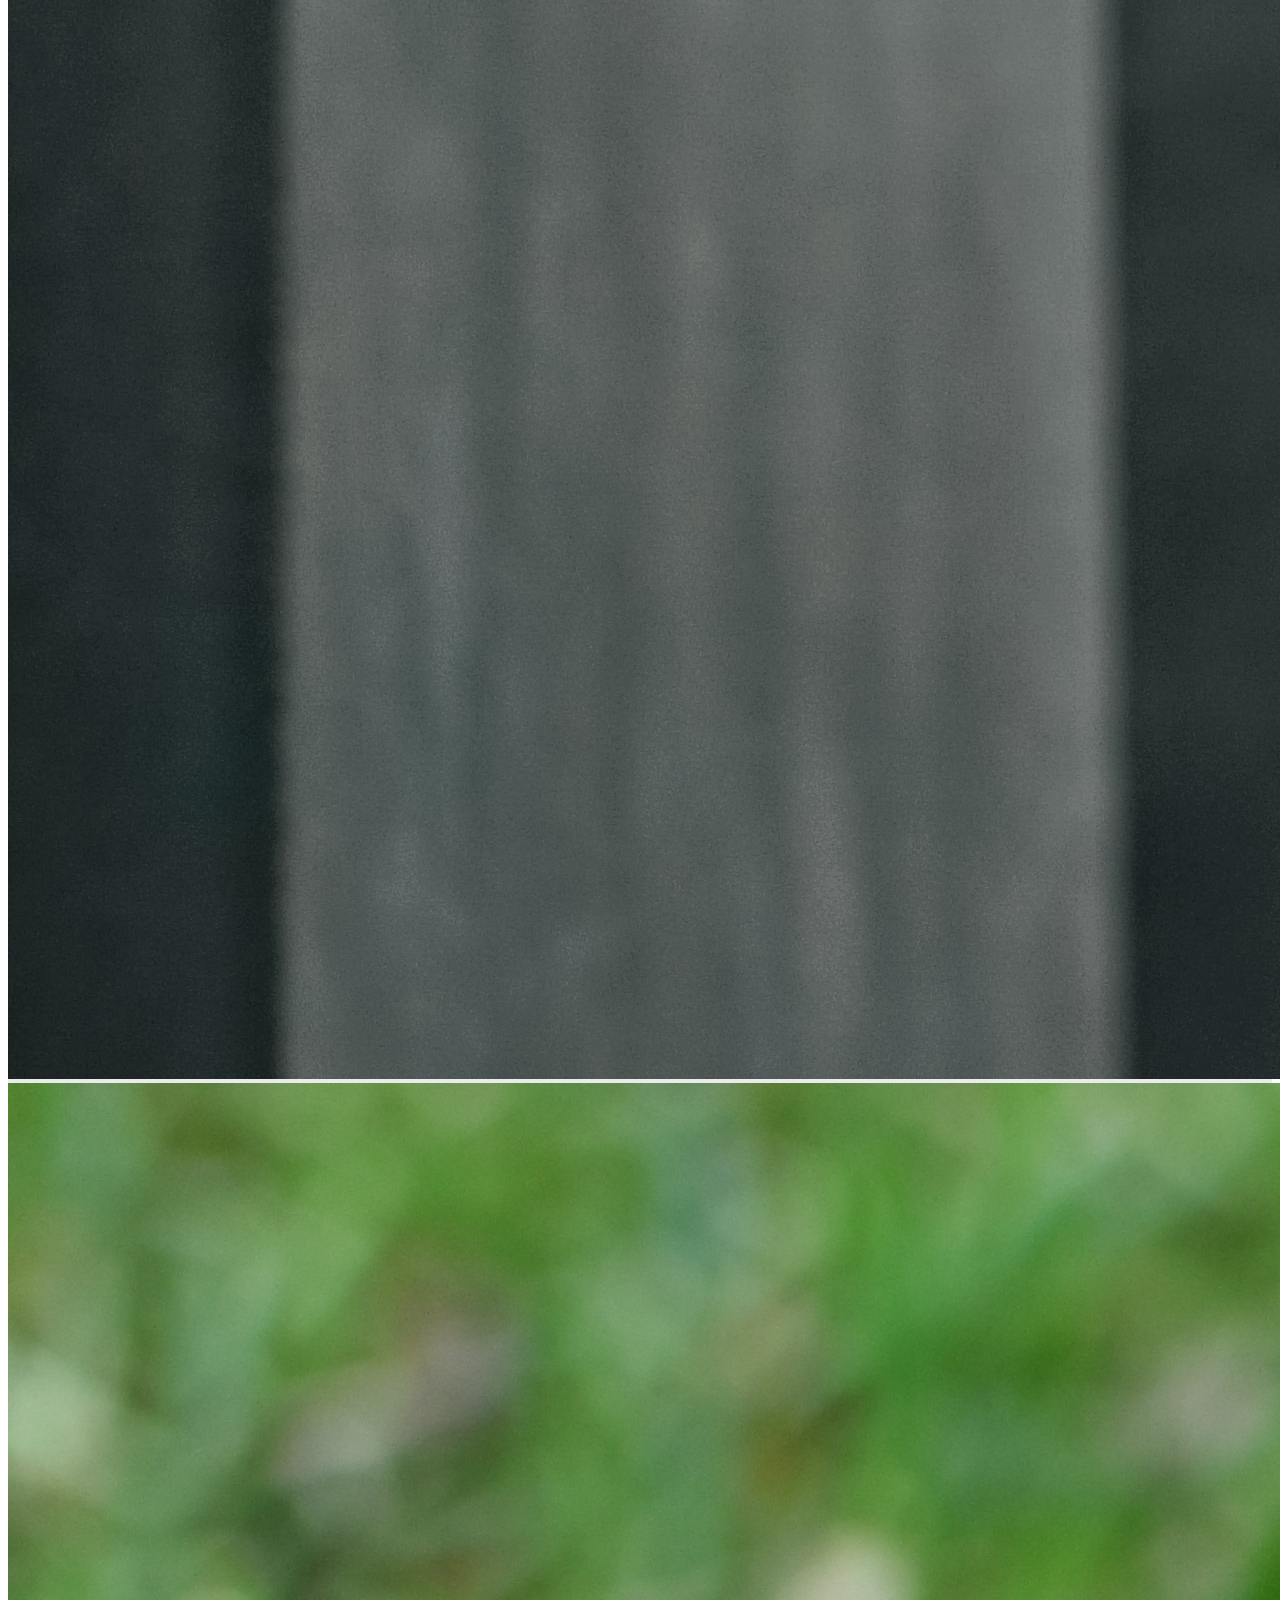
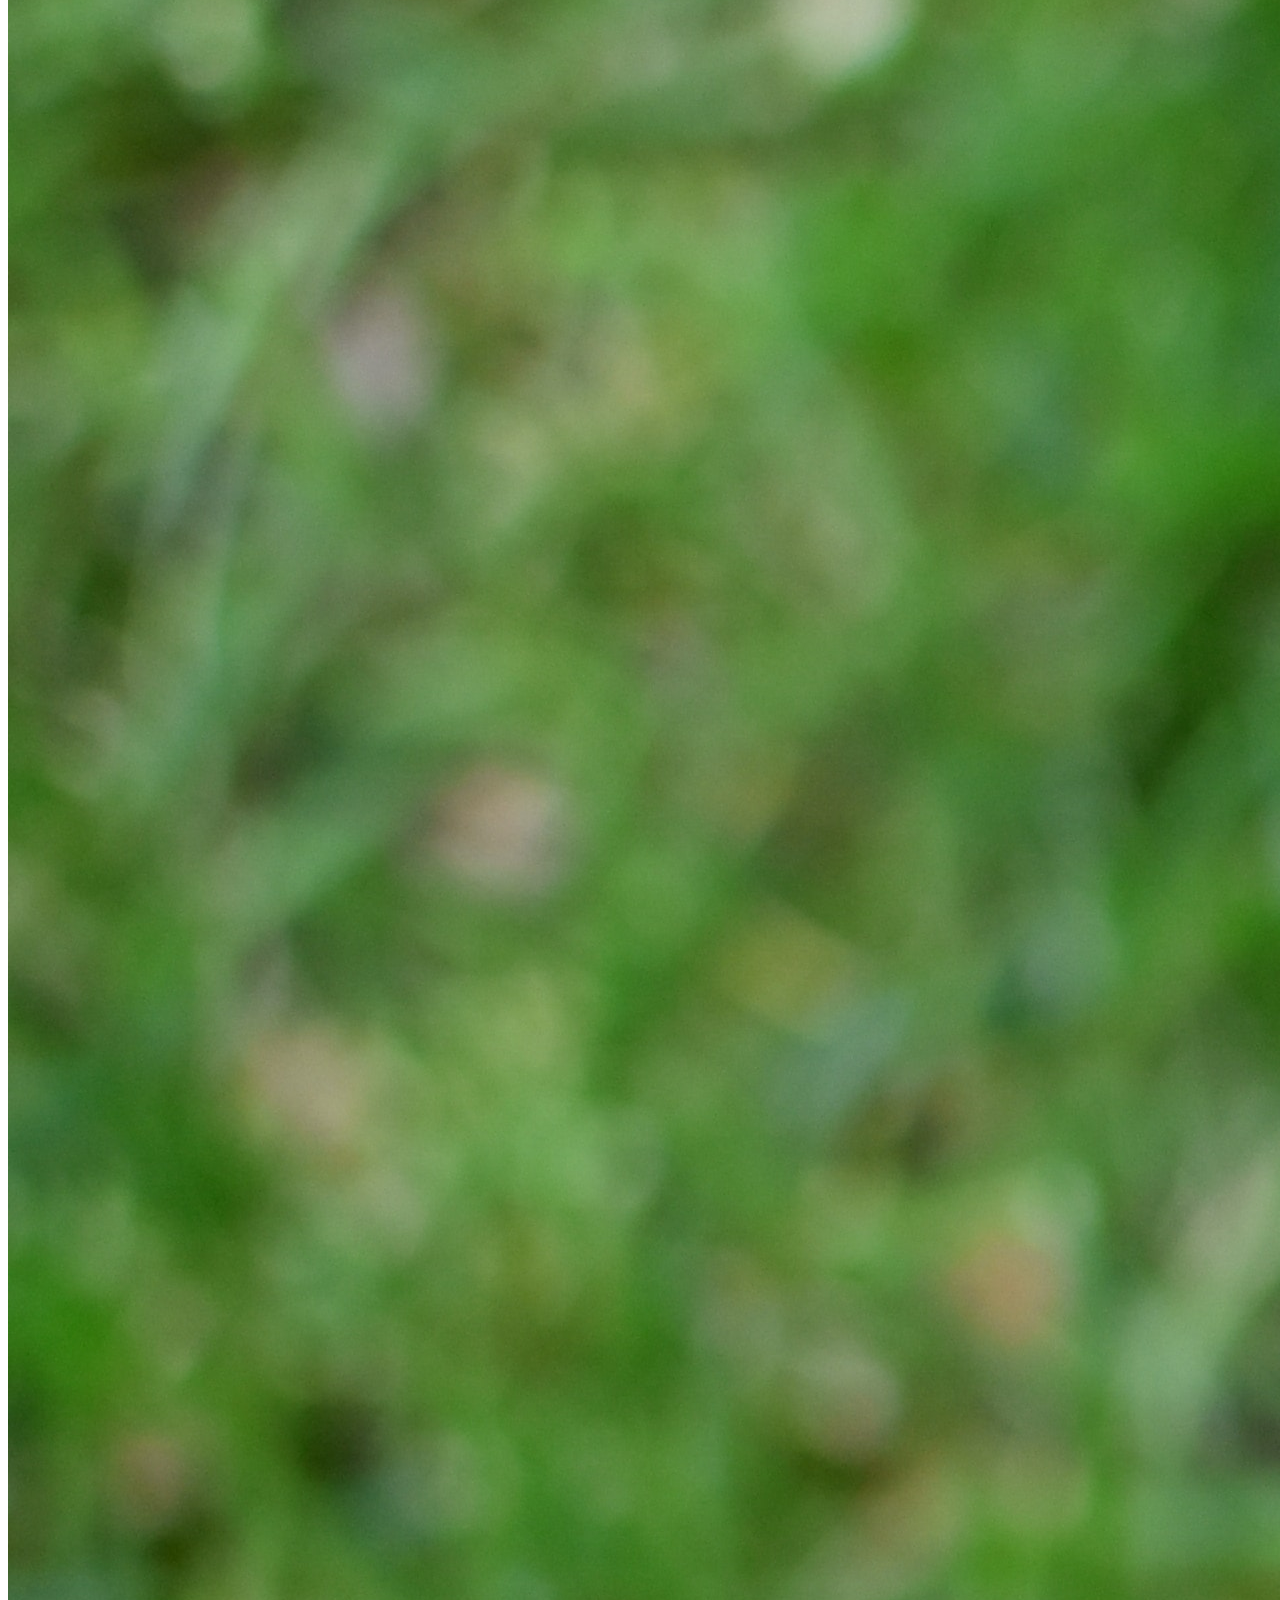
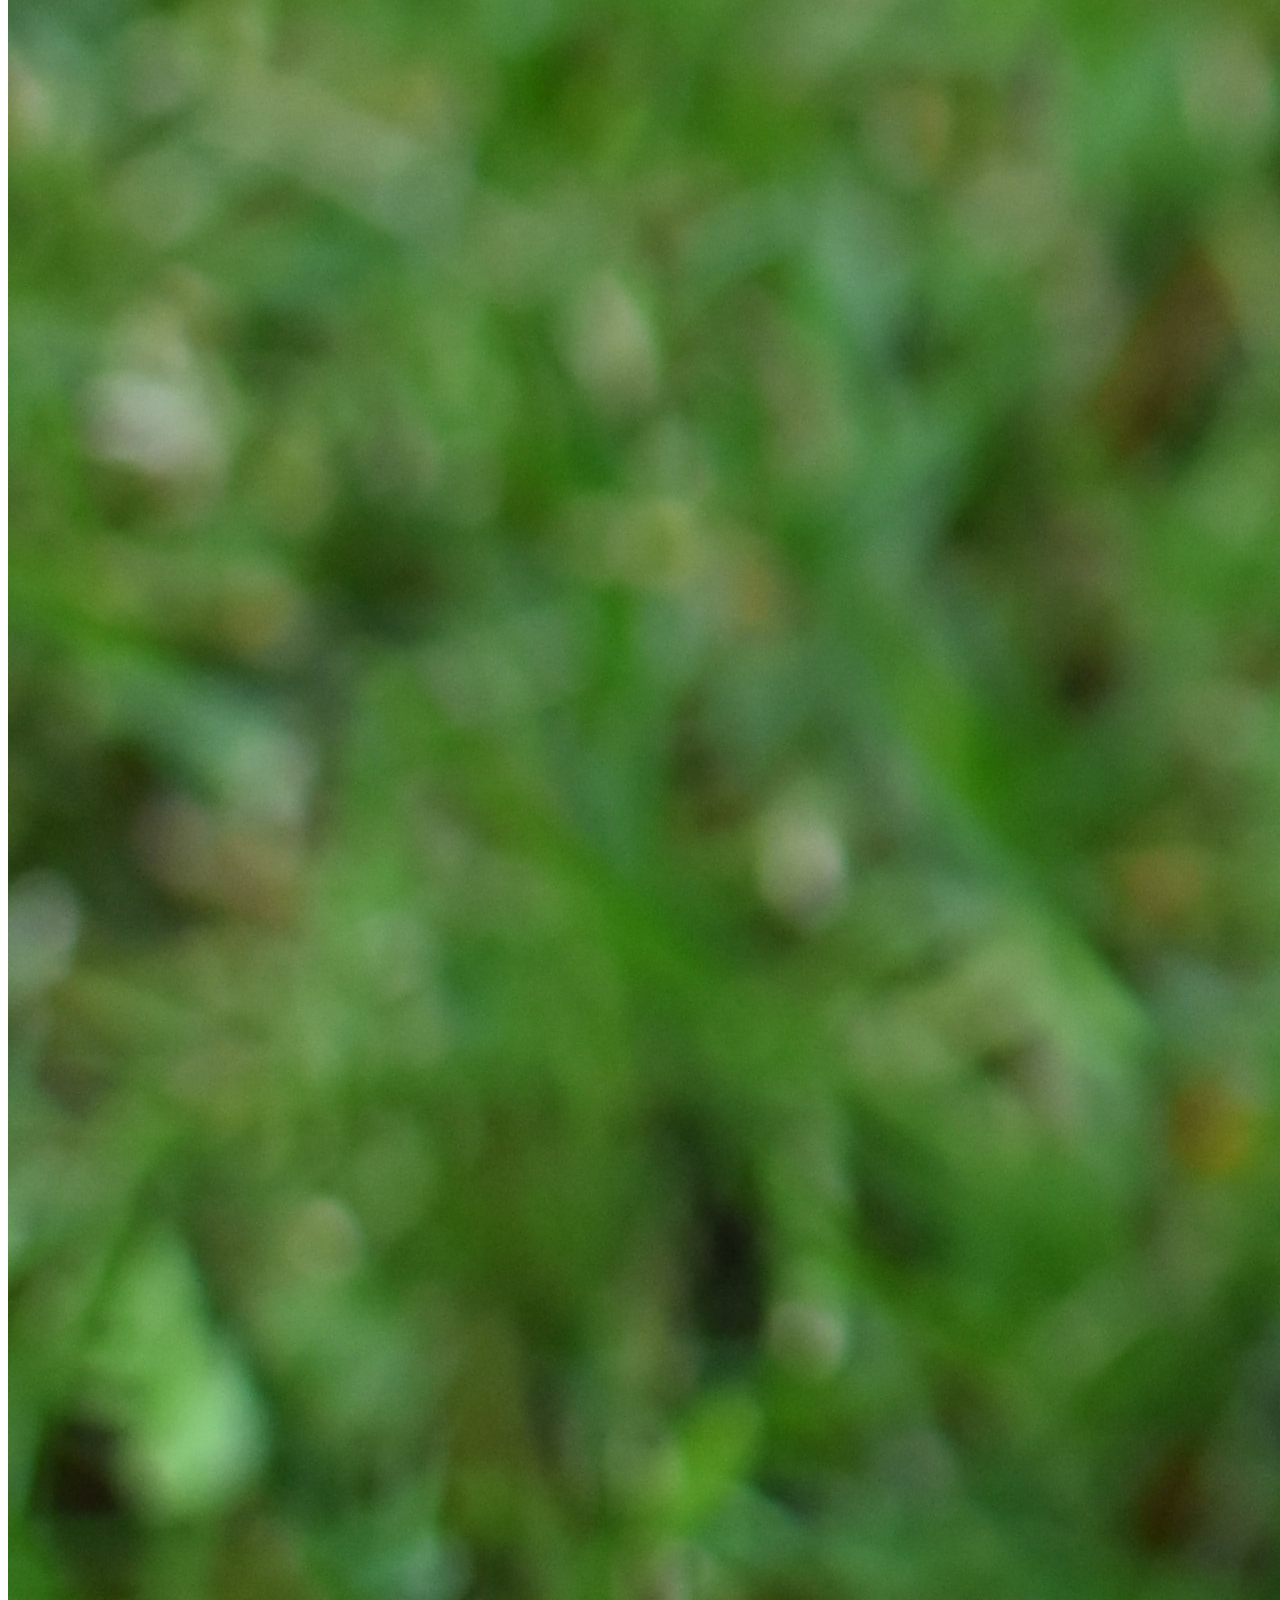
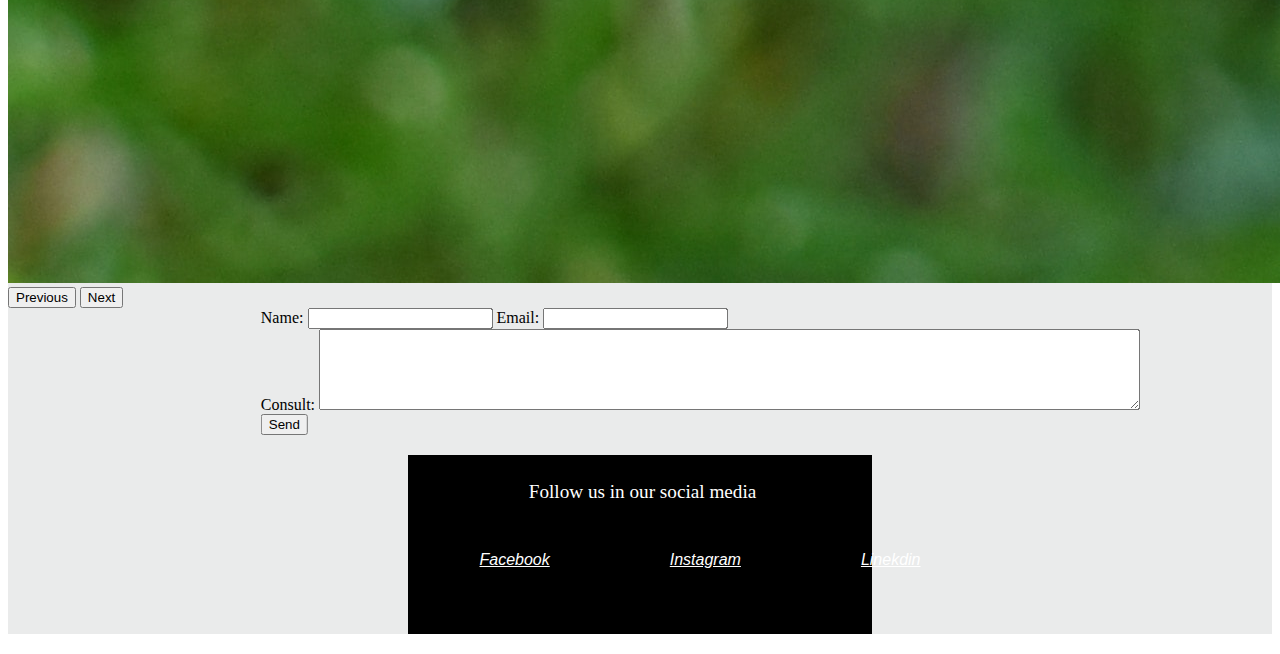
<file: Paginas/Contact.html>
<!DOCTYPE html>
    <html lang="es">
    <head>
        <meta charset="UTF-8">
        <meta http-equiv="X-UA-Compatible" content="IE=edge">
        <meta name="viewport" content="width=device-width, initial-scale=1.0">
        <title>Contact</title>
        <link href="https://cdn.jsdelivr.net/npm/bootstrap@5.3.0-alpha3/dist/css/bootstrap.min.css" rel="stylesheet" integrity="sha384-KK94CHFLLe+nY2dmCWGMq91rCGa5gtU4mk92HdvYe+M/SXH301p5ILy+dN9+nJOZ" crossorigin="anonymous">
        <link rel="stylesheet" href="https://cdnjs.cloudflare.com/ajax/libs/animate.css/4.1.1/animate.min.css"/>
        <link rel="shortcut icon" href="../Multimedia/JJL (1).ico" type="image/x-icon">
        <link rel="stylesheet" href="../css/Styles.css">
        <meta name="description" content="Discover a world of endless shopping possibilities at our Amazon E-commerce Store. Browse our extensive collection of high-quality products, shop with confidence using detailed descriptions and customer reviews, and enjoy reliable shipping and hassle-free returns. Join our vibrant community and experience the convenience of online shopping today!">
        <meta name="keywords" content="Silicon, Organizer, Air fryer, silicon liner, amazon">
    </head>
    <body class="contenedorcontact">
        <div class="fondodelbody">
        <header class="fondodelheader">
            <!-- encabezado -->
            <!-- Logo y menu de navegavion -->
            <nav> <!-- Menu de navegacion -->
                <div>
                <h1 class="textoecommerce">JJL product</h1>
                <label for="busqueda" class="navlabel"></label>
                <input type="text" id="busqueda" name="busqueda" class="navinput"></textarea>        
                <button type="submit" class="botondebusqueda">Buscar</button>
                </div>
                <ul>
                    <li>
                    <a href="../index.html">Home</a>
                    </li>
                    <li>
                    <a href="About us.html">About us</a>
                    </li>
                    <li>
                    <a href="Galery.html">Galery</a>
                    </li>
                    <li>
                    <a href="Contact.html">Contact</a>
                    </li>
                </ul>
            </nav>
        </header>
        <main class="fondodelmain">
            <div class="animate__animated animate__heartBeat">
            <h1>Contact</h1>
            </div>
            <div class="animate__animated animate__backInLeft">
            <p class="parrafohomearribaimagen">You can always reach out to us with any questions or concerns you may have about our products or brand. We are here to help and happy to assist in any way we can. Don't hesitate to contact us!</p>   
            </div>
            <div class="row">
            <div id="carouselExampleIndicators" class="carousel slide col-md-12">        
            <div class="carousel-indicators">
                    <button type="button" data-bs-target="#carouselExampleIndicators" data-bs-slide-to="0" class="active" aria-current="true" aria-label="Slide 1"></button>
                    <button type="button" data-bs-target="#carouselExampleIndicators" data-bs-slide-to="1" aria-label="Slide 2"></button>
            </div>
            <div class="carousel-inner2">
                <div class="carousel-item active">
                    <img src="../Multimedia/Contacto.jpg" class="d-block w-100" alt="contact">
                    </div>
                    <div class="carousel-item">
                    <img src="../Multimedia/Contacto 2.jpg" class="d-block w-100" alt="contact">
                </div>
            </div>
            <button class="carousel-control-prev" type="button" data-bs-target="#carouselExampleIndicators" data-bs-slide="prev">
                <span class="carousel-control-prev-icon" aria-hidden="true"></span>
                <span class="visually-hidden">Previous</span>
                </button>
            <button class="carousel-control-next" type="button" data-bs-target="#carouselExampleIndicators" data-bs-slide="next">
                <span class="carousel-control-next-icon" aria-hidden="true"></span>
                <span class="visually-hidden">Next</span>
            </button>
            
        </div>
        <div class="col-md-12">
        <form style="transform: translate(20%, 0%)">
        <label for="nombre" class="textoformulario">Name:</label>
        <input type="text" name="nombre">
        <label for="mail" class="textoformulario">Email:</label>
        <input type="email" name="mail">
        <div>
        <label for="mensaje" class="textoformulario">Consult:</label>
        <textarea name="mensaje" cols="100" rows="5"></textarea>        
        </div>
        </fieldset>    
        <input  type="submit" value="Send" class="boton">
        </form>
        </div>
        
        
        <div class="col-md-12">
        <section class="ubicaciondelsection">
            <p class="titulorecuadroredes">
                Follow us in our social media
            </p>
            <ul class="recuadroredes">
                <li class="col-md-12">
                <p class="parrafopararedes"> Facebook </p>
                </li>
                <li class="col-md-12">
                <p class="parrafopararedes"> Instagram </p>
                </li>  
                <li class="col-md-12">
                <p class="parrafopararedes"> Linekdin</p>
                </li>
            </ul>
            </div>
        </section>
    </main>
        <script src="https://cdn.jsdelivr.net/npm/bootstrap@5.3.0-alpha3/dist/js/bootstrap.bundle.min.js" integrity="sha384-ENjdO4Dr2bkBIFxQpeoTz1HIcje39Wm4jDKdf19U8gI4ddQ3GYNS7NTKfAdVQSZe" crossorigin="anonymous"></script>    
    </body>
    </html>
    <!--arreglar boton, header y recuadro de consulta para tablet (768px) y celular (500px)-->
</file>
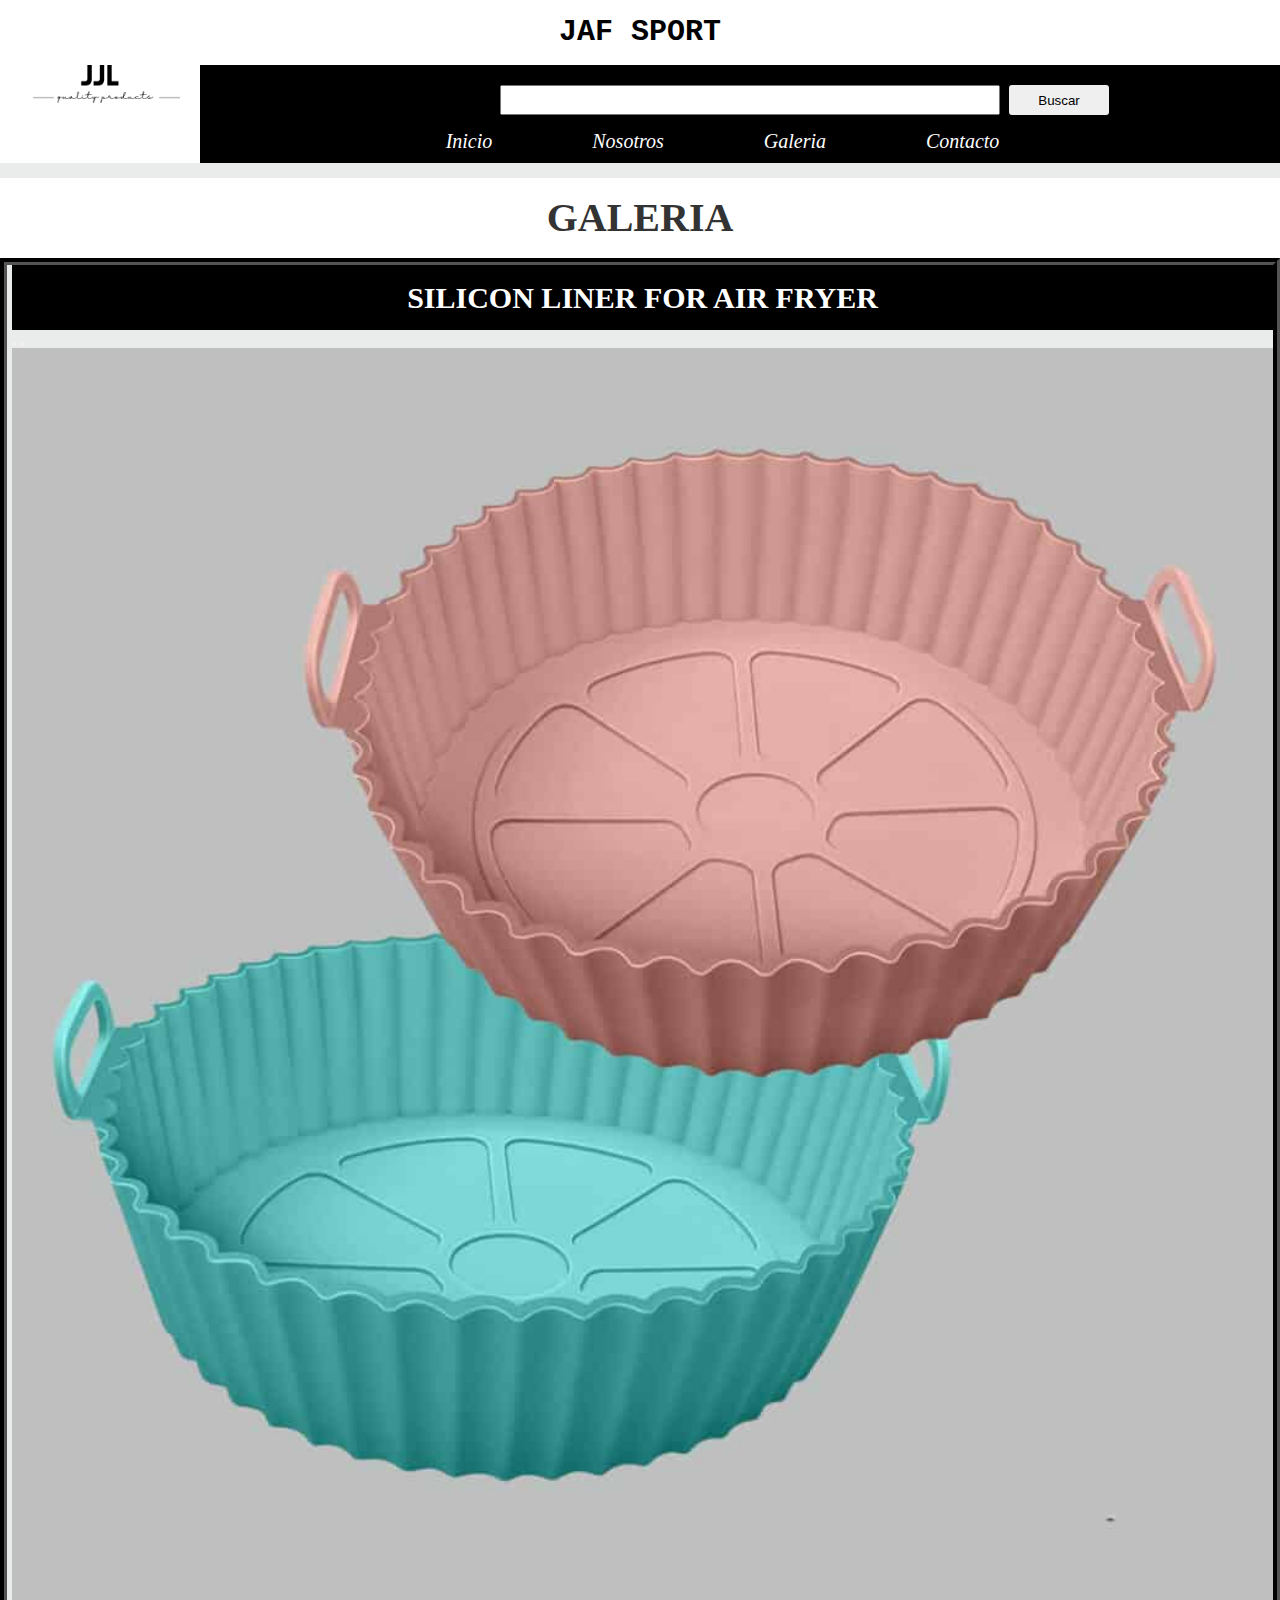
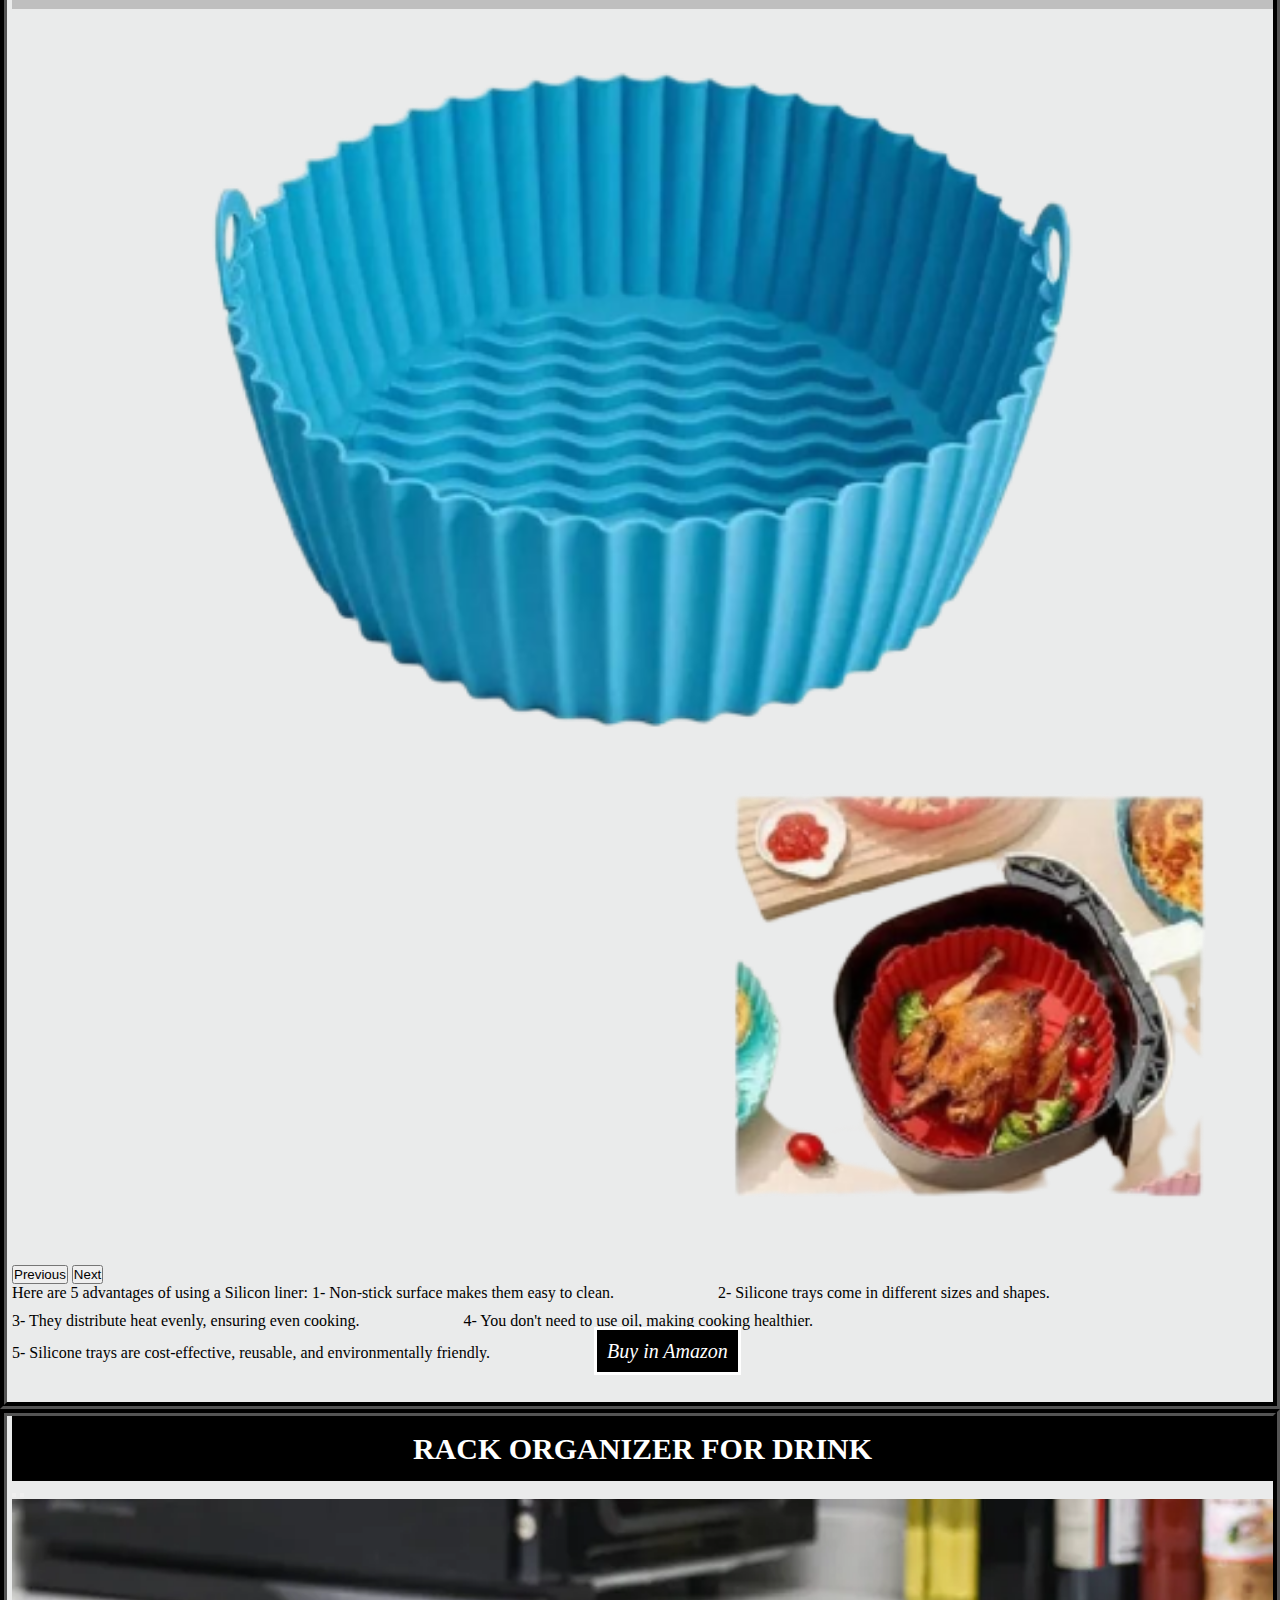
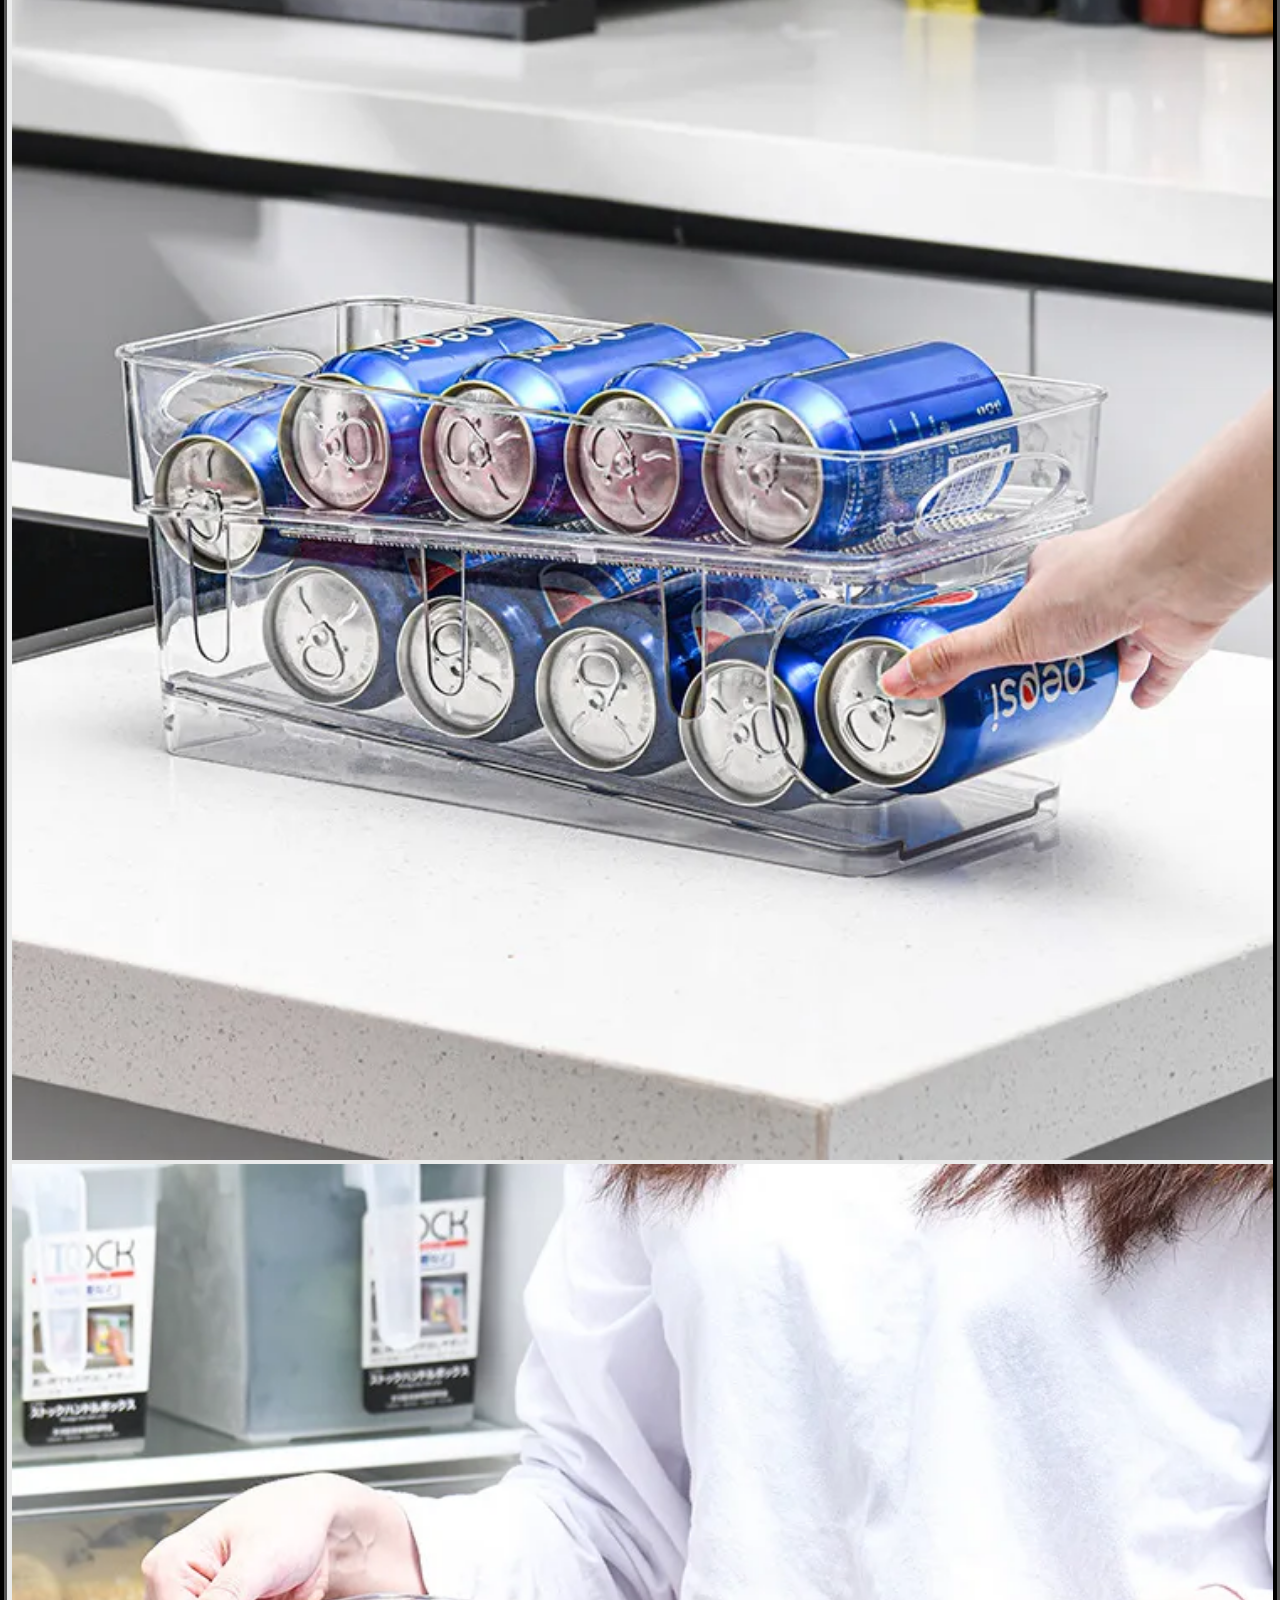
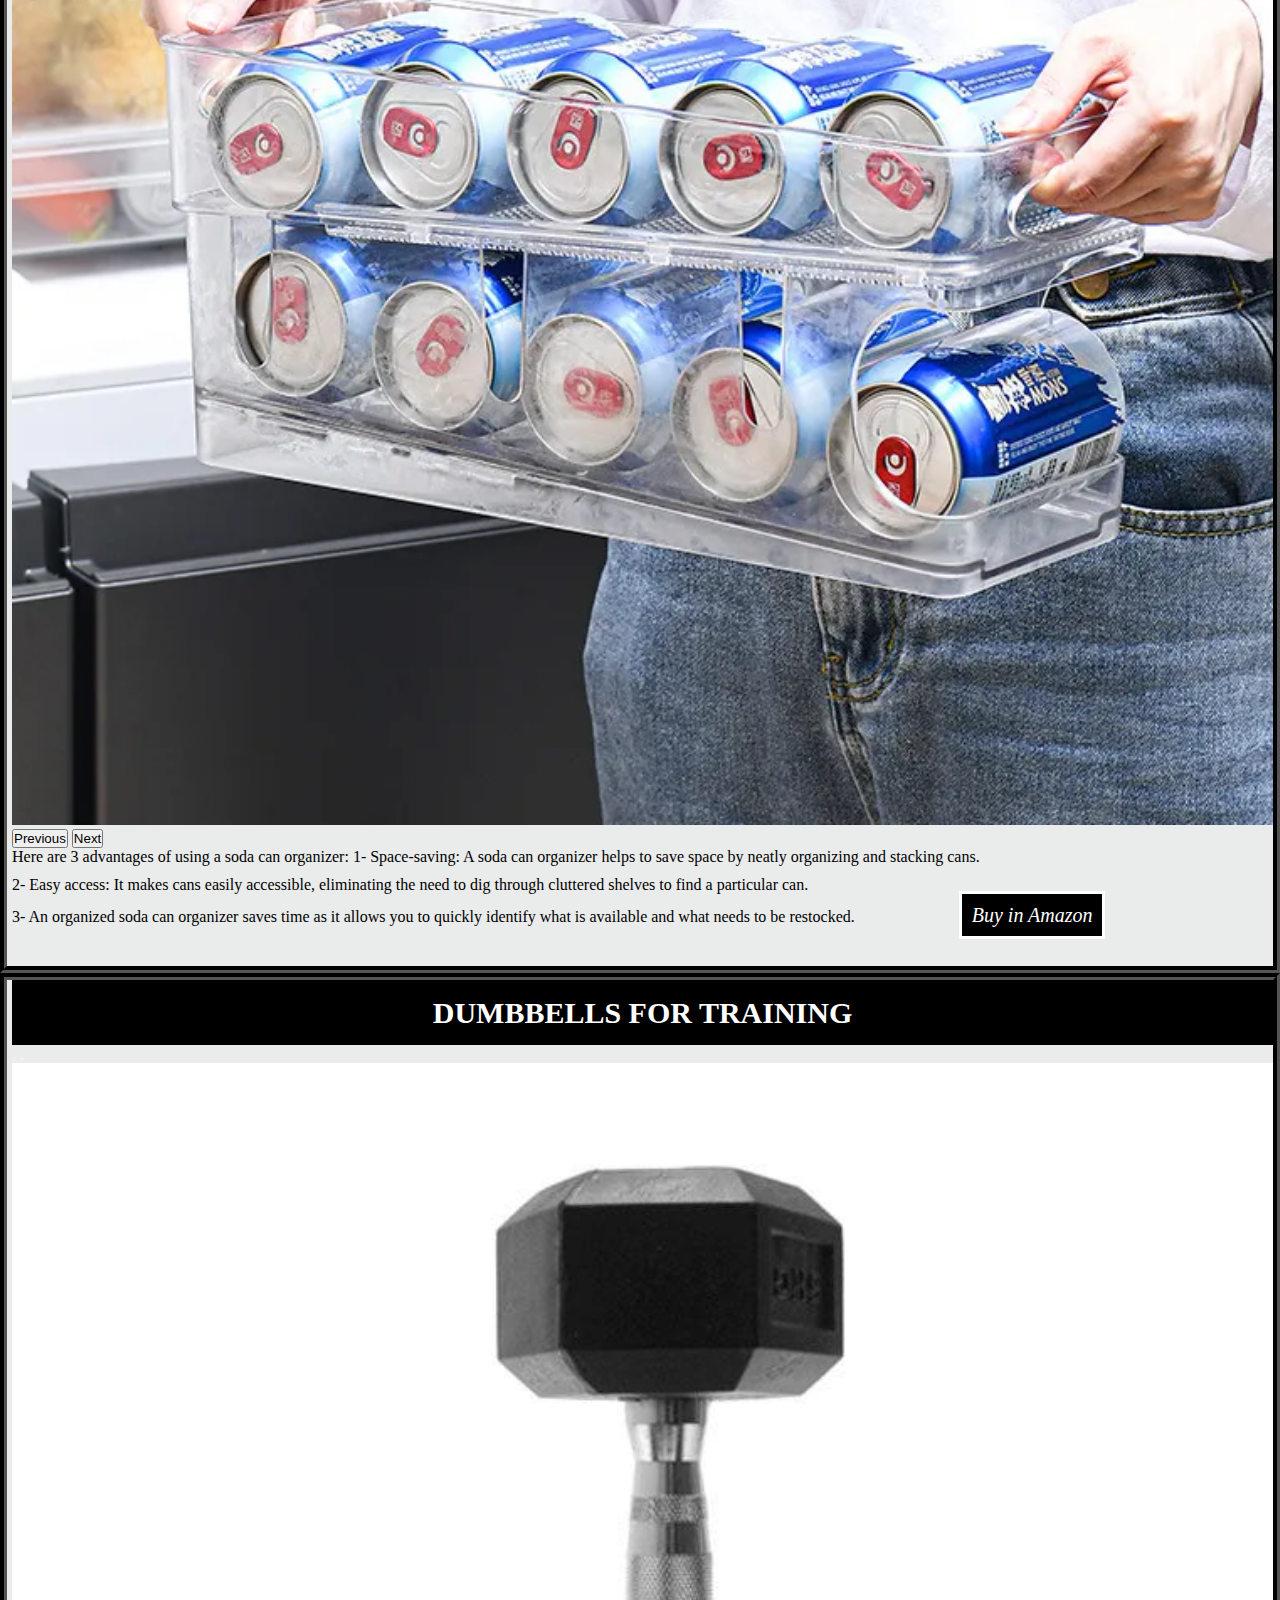
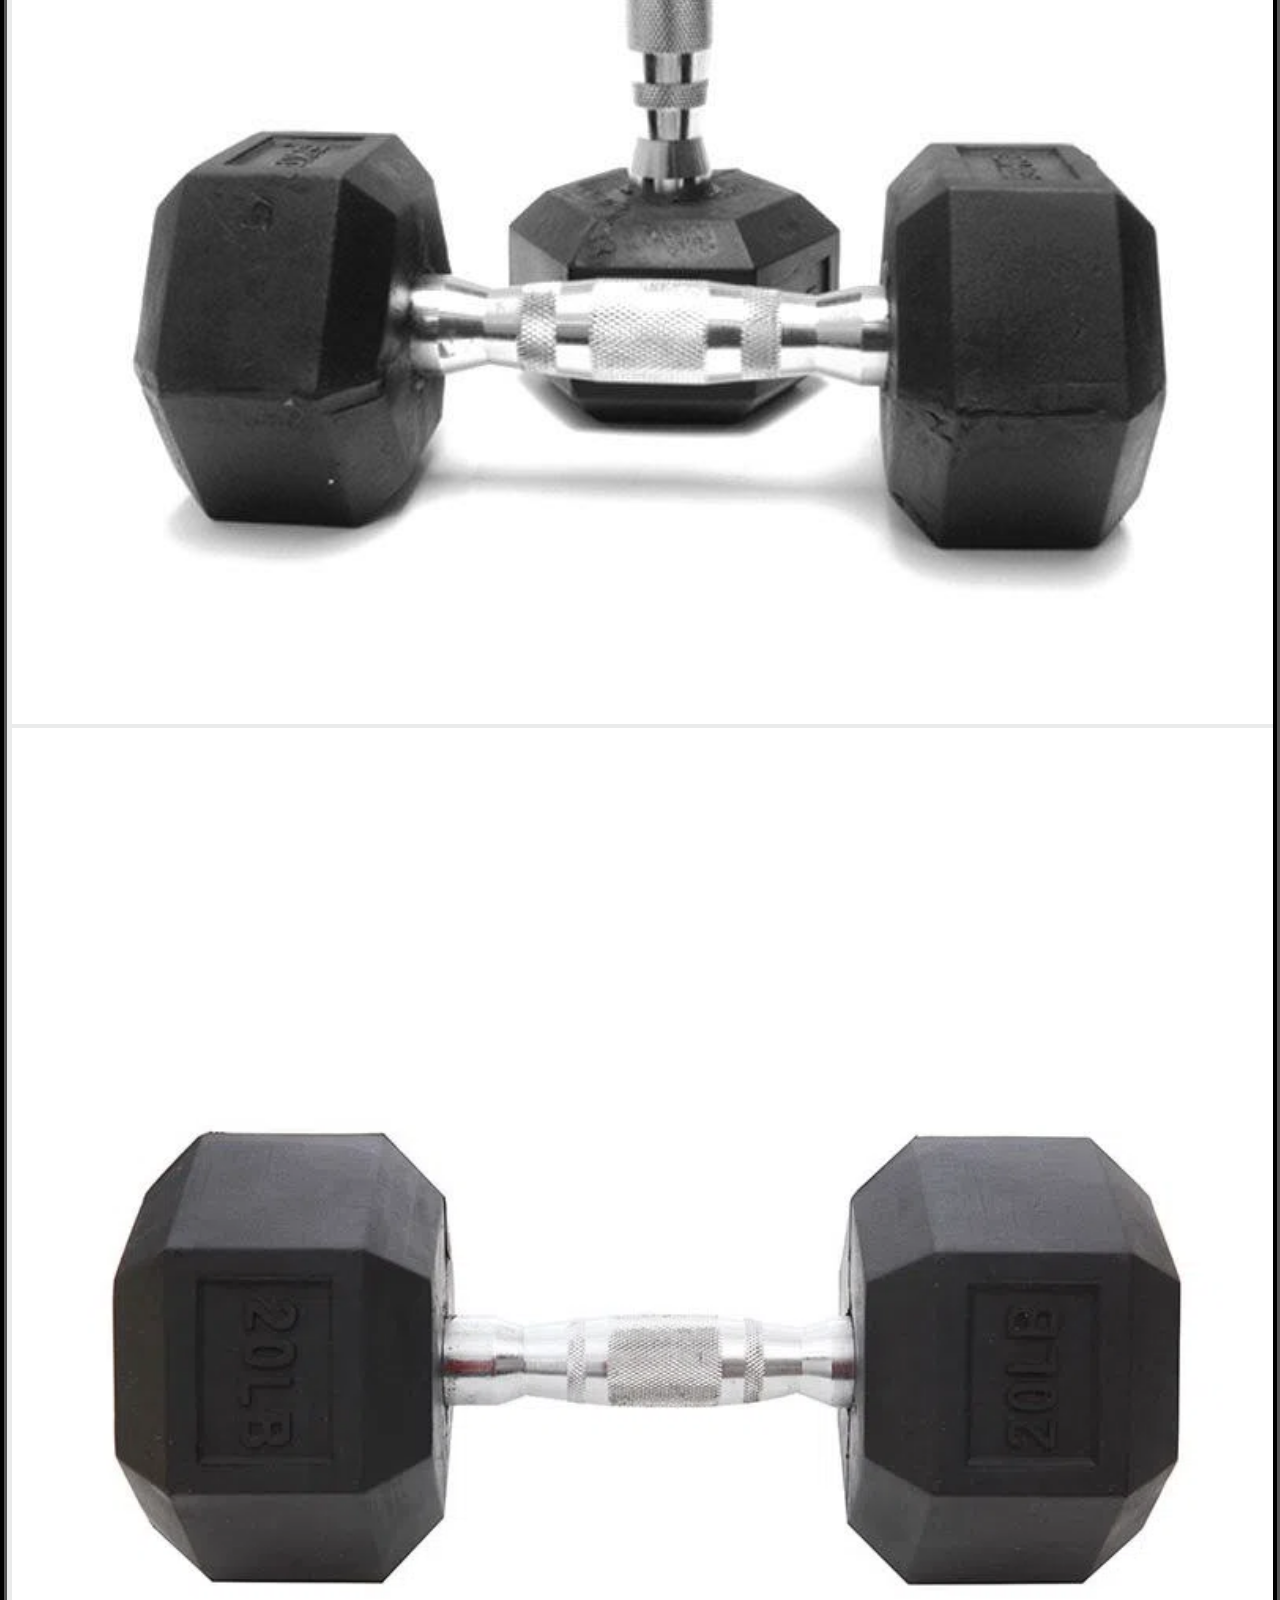
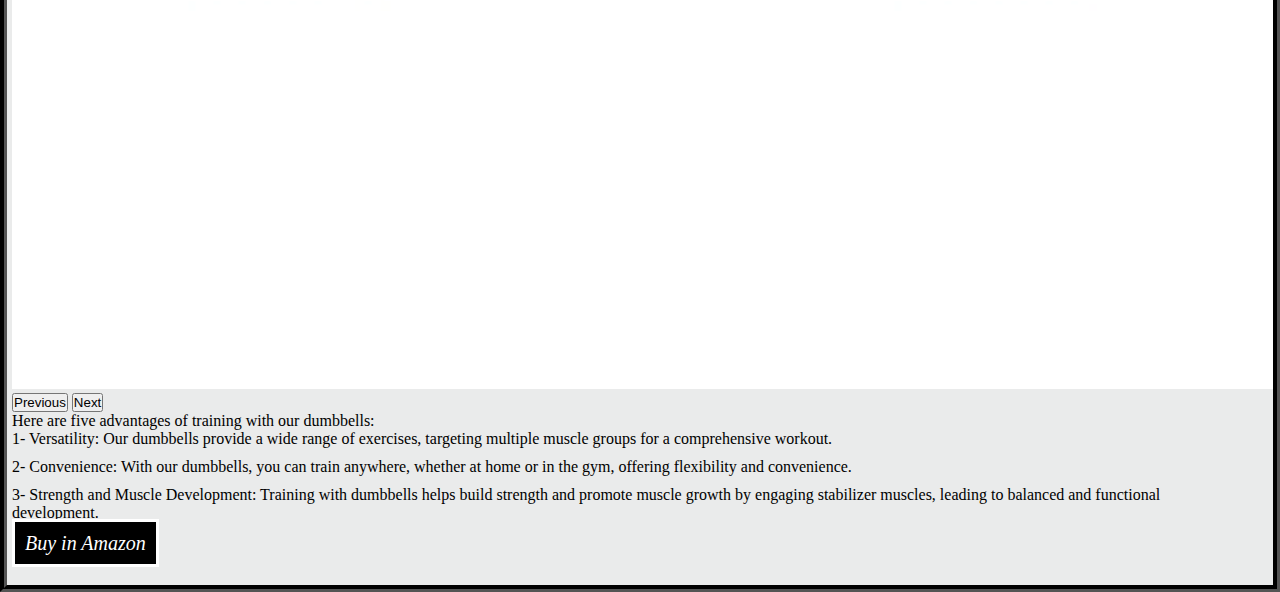
<file: Paginas/Galery.html>
<!DOCTYPE html>
<html lang="es">
<head>
    <meta charset="UTF-8">
    <meta http-equiv="X-UA-Compatible" content="IE=edge">
    <meta name="viewport" content="width=device-width, initial-scale=1.0">
    <title>Galery</title>
    <link href="https://cdn.jsdelivr.net/npm/bootstrap@5.3.0-alpha3/dist/css/bootstrap.min.css" rel="stylesheet" integrity="sha384-KK94CHFLLe+nY2dmCWGMq91rCGa5gtU4mk92HdvYe+M/SXH301p5ILy+dN9+nJOZ" crossorigin="anonymous">
    <link rel="stylesheet" href="https://cdnjs.cloudflare.com/ajax/libs/animate.css/4.1.1/animate.min.css"/>
    <link rel="shortcut icon" href="../Multimedia/JJL (1).ico" type="image/x-icon">
    <link rel="stylesheet" href="../css/Estilos.css">
    <meta name="description" content="Discover a world of endless shopping possibilities at our Amazon E-commerce Store. Browse our extensive collection of high-quality products, shop with confidence using detailed descriptions and customer reviews, and enjoy reliable shipping and hassle-free returns. Join our vibrant community and experience the convenience of online shopping today!">
    <meta name="keywords" content="Silicon, Organizer, Air fryer, silicon liner, amazon">
</head>
<body class="contenedorhome"> <!--  es el cuerpo del sitio web -->
    <div class="fondodelbody">
    <header class="fondodelheader">
        <!-- encabezado -->
        <!-- Logo y menu de navegavion -->
        <nav> <!-- Menu de navegacion -->
            <div class="col-md-12">
            <div class="animate__animated animate__fadeInUp">
            <h1 class="textoecommerce">JAF Sport</h1>
            </div>
            </div>
            <div class="col-md-12">
            <label for="busqueda" class="navlabel"></label>
            <input type="text" id="busqueda" name="busqueda" class="navinput"></textarea>        
            <button type="submit" class="botondebusqueda">Buscar</button>
            </div>
            <ul>
                <li>
                <a href="../index.html">Inicio</a>
                </li>
                <li>
                <a href="About us.html">Nosotros</a>
                </li>
                <li>
                <a href="Galery.html">Galeria</a>
                </li>
                <li>
                <a href="Contact.html">Contacto</a>
                </li>
            </ul>
        </nav>
    </header>
    <main class="fondodelmain">
        <div class="animate__animated animate__heartBeat">
        <h1>Galeria</h1>
        </div>
    </main>
    <div class="container">
        <figure class="recuadro">
            <div class="animate__animated animate__rubberBand">
            <h1 class="h1paragaleria">Silicon liner for air fryer</h1>
            </div>
            <div class="row">   
            <div id="carouselExampleIndicators3" class="carousel slide col-md-4">
                <div class="carousel-indicators">
                    <button type="button" data-bs-target="#carouselExampleIndicators3" data-bs-slide-to="0" class="active" aria-current="true" aria-label="Slide 1"></button>
                    <button type="button" data-bs-target="#carouselExampleIndicators3" data-bs-slide-to="1" aria-label="Slide 2"></button>
                </div>
                <div class="carousel-inner3">
                    <div class="carousel-item active">
                    <img src="../Multimedia/Air fryer.jpg" class="d-block w-100" alt="Air fryer">
                    </div>
                    <div class="carousel-item">
                    <img src="../Multimedia/Air fryer 2.png" class="d-block w-100" alt="Air fryer">
                    </div>
                </div>
                <button class="carousel-control-prev" type="button" data-bs-target="#carouselExampleIndicators3" data-bs-slide="prev">
                    <span class="carousel-control-prev-icon" aria-hidden="true"></span>
                    <span class="visually-hidden">Previous</span>
                </button>
                <button class="carousel-control-next" type="button" data-bs-target="#carouselExampleIndicators3" data-bs-slide="next">
                    <span class="carousel-control-next-icon" aria-hidden="true"></span>
                    <span class="visually-hidden">Next</span>
                </button>
            </div>
            <ol class="col-md-6"> Here are 5 advantages of using a Silicon liner:
                <li> 1- Non-stick surface makes them easy to clean.</li>
                <li> 2- Silicone trays come in different sizes and shapes.</li>
                <li> 3- They distribute heat evenly, ensuring even cooking.</li>
                <li> 4- You don't need to use oil, making cooking healthier.</li>
                <li> 5- Silicone trays are cost-effective, reusable, and environmentally friendly.</li>
                <a href="https://www.amazon.com/gp/product/B0BTJ8KNGW/ref=cx_skuctr_share?smid=A36G6I8NBYDBI5" class="botondecompra">Buy in Amazon</a>
            </ol>  
            </div>
        </figure>
        <figure class="recuadro">
            <div class="animate__animated animate__rubberBand">
            <h1 class="h1paragaleria">Rack organizer for drink</h1>
            </div>
            <div class="row">   
            <div id="carouselExampleIndicators4" class="carousel slide col-md-4">
                <div class="carousel-indicators">
                    <button type="button" data-bs-target="#carouselExampleIndicators4" data-bs-slide-to="0" class="active" aria-current="true" aria-label="Slide 1"></button>
                    <button type="button" data-bs-target="#carouselExampleIndicators4" data-bs-slide-to="1" aria-label="Slide 2"></button>
                </div>
                <div class="carousel-inner3">
                    <div class="carousel-item active">
                    <img src="../Multimedia/beber.webp" class="d-block w-100" alt="Organizer">
                    </div>
                    <div class="carousel-item">
                    <img src="../Multimedia/beber2.webp" class="d-block w-100" alt="Organizer">
                    </div>
                </div>
                <button class="carousel-control-prev" type="button" data-bs-target="#carouselExampleIndicators4" data-bs-slide="prev">
                    <span class="carousel-control-prev-icon" aria-hidden="true"></span>
                    <span class="visually-hidden">Previous</span>
                </button>
                <button class="carousel-control-next" type="button" data-bs-target="#carouselExampleIndicators4" data-bs-slide="next">
                    <span class="carousel-control-next-icon" aria-hidden="true"></span>
                    <span class="visually-hidden">Next</span>
                </button>
            </div>
            <ol class="col-md-6"> Here are 3 advantages of using a soda can organizer:
                <li> 1- Space-saving: A soda can organizer helps to save space by neatly organizing and stacking cans.</li>
                <li> 2- Easy access: It makes cans easily accessible, eliminating the need to dig through cluttered shelves to find a particular can.</li>
                <li> 3- An organized soda can organizer saves time as it allows you to quickly identify what is available and what needs to be restocked.</li>
                <a href="https://www.amazon.com/Simple-Houseware-Soda-Organizador-refrigerador/dp/B09M9L25XG/ref=sxin_16_pa_sp_search_thematic_sspa?__mk_es_US=%C3%85M%C3%85%C5%BD%C3%95%C3%91&content-id=amzn1.sym.48e13138-7b09-4f14-9404-50f0d6197ebf%3Aamzn1.sym.48e13138-7b09-4f14-9404-50f0d6197ebf&crid=9GHHKUC2LFTC&cv_ct_cx=can%2Borganizer&keywords=can%2Borganizer&pd_rd_i=B09M9L25XG&pd_rd_r=d4e1403b-c18f-4426-b505-7f735eecdb6a&pd_rd_w=RGStZ&pd_rd_wg=alwGy&pf_rd_p=48e13138-7b09-4f14-9404-50f0d6197ebf&pf_rd_r=SZMFD8BXGD861870A245&qid=1682440427&s=home-garden&sbo=RZvfv%2F%2FHxDF%2BO5021pAnSA%3D%3D&sprefix=organizador%2Bde%2Blatas%2Cgarden%2C245&sr=1-4-d2db6309-ef7e-4737-9872-8b10b2edfa49-spons&spLa=[base64]&th=1" class="botondecompra">Buy in Amazon</a>
            </ol>  
            </div>
        </figure>
        <figure class="recuadro">
            <div class="animate__animated animate__rubberBand">
            <h1 class="h1paragaleria">Dumbbells for training</h1>
            </div>
            <div class="row">   
            <div id="carouselExampleIndicators5" class="carousel slide col-md-4">
                <div class="carousel-indicators">
                    <button type="button" data-bs-target="#carouselExampleIndicators5" data-bs-slide-to="0" class="active" aria-current="true" aria-label="Slide 1"></button>
                    <button type="button" data-bs-target="#carouselExampleIndicators5" data-bs-slide-to="1" aria-label="Slide 2"></button>
                </div>
                <div class="carousel-inner3">
                    <div class="carousel-item active">
                    <img src="../Multimedia/mancuerna.jfif" class="d-block w-100" alt="dumbbell">
                    </div>
                    <div class="carousel-item">
                    <img src="../Multimedia/mancuerna 2.webp" class="d-block w-100" alt="dumbbell">
                    </div>
                </div>
                <button class="carousel-control-prev" type="button" data-bs-target="#carouselExampleIndicators5" data-bs-slide="prev">
                    <span class="carousel-control-prev-icon" aria-hidden="true"></span>
                    <span class="visually-hidden">Previous</span>
                </button>
                <button class="carousel-control-next" type="button" data-bs-target="#carouselExampleIndicators5" data-bs-slide="next">
                    <span class="carousel-control-next-icon" aria-hidden="true"></span>
                    <span class="visually-hidden">Next</span>
                </button>
            </div>
            <ol class="col-md-6"> Here are five advantages of training with our dumbbells:
                <li> 1- Versatility: Our dumbbells provide a wide range of exercises, targeting multiple muscle groups for a comprehensive workout.</li>
                <li> 2- Convenience: With our dumbbells, you can train anywhere, whether at home or in the gym, offering flexibility and convenience.</li>
                <li> 3- Strength and Muscle Development: Training with dumbbells helps build strength and promote muscle growth by engaging stabilizer muscles, leading to balanced and functional development.</li>
                <a href="https://www.amazon.com/-/es/Amazon-Basics-Mancuerna-hexagonal-cubierta/dp/B074DYLY5V/ref=sr_1_2?__mk_es_US=%C3%85M%C3%85%C5%BD%C3%95%C3%91&crid=299AI1IVZ5TS7&keywords=mancuernas&qid=1684891891&sprefix=mancu%2Caps%2C746&sr=8-2" class="botondecompra">Buy in Amazon</a>
            </ol>  
            </div>
        </figure>
    </div>
    <script src="https://cdn.jsdelivr.net/npm/bootstrap@5.3.0-alpha3/dist/js/bootstrap.bundle.min.js" integrity="sha384-ENjdO4Dr2bkBIFxQpeoTz1HIcje39Wm4jDKdf19U8gI4ddQ3GYNS7NTKfAdVQSZe" crossorigin="anonymous"></script>        
</body>
</html>
</file>
<file: css/Styles.css>
h1 {
  color: black;
}

ul {
  color: white;
  font-style: italic;
  position: relative;
  right: 10px;
  display: flex;
  justify-content: center;
  margin: 15px 15px;
  margin-left: 300px;
}
ul li {
  display: inline-block;
  margin-right: 100px;
  margin-bottom: 10px;
}
ul li a {
  color: white;
  font-size: medium;
  font-style: italic;
  text-decoration: none;
  font-size: 20px;
}

.fondodelheader {
  background-color: black;
  background-image: url(../Multimedia/JJL.png);
  background-repeat: no-repeat;
  background-position: left;
  background-size: contain;
  background-size: 200px;
}
.fondodelheader .textoecommerce {
  font-family: "Balsamiq Sans", cursive;
  font-family: "Bruno Ace SC", cursive;
  font-family: "Chivo Mono", monospace;
  font-size: 30px;
  font-weight: bold;
  line-height: 1.5;
  padding: 10px 0;
  color: white;
  text-align: center;
  text-transform: uppercase;
}
.fondodelheader .botondebusqueda {
  padding: 5px 10px;
  border: none;
  border-radius: 3px;
  cursor: pointer;
  width: 100px;
  height: 30px;
  margin-top: 20px;
}
.fondodelheader .navlabel {
  margin-right: 500px;
}
.fondodelheader .navinput {
  margin-right: 5px;
  width: 500px;
  height: 30px;
}

.recuadro {
  border: 7px solid black;
  padding-left: 5px;
  padding-bottom: 30px;
  border-style: groove;
}
.recuadro.h1paragaleria {
  font-family: "Balsamiq Sans", "cursive";
  background-color: black;
  font-size: 30px;
  font-weight: bold;
  line-height: 1.5;
  padding: 10px 0;
  color: white;
  text-align: center;
  text-transform: uppercase;
}
.recuadro.h1paragaleria.imagengaleria {
  width: 370px;
  height: 280px;
}
.recuadro.h1paragaleria.videogaleria {
  position: absolute;
  top: 150px;
  right: 53px;
  margin: 0;
}
.recuadro.h1paragaleria .textogaleria {
  color: black;
  font-size: 25px;
  display: block;
  line-height: 1.5;
  justify-content: center;
}
.recuadro.h1paragaleria .centrartextoengaleria {
  color: black;
  display: block;
  position: absolute;
  margin: 280px;
  top: 40%;
  left: 28%;
  transform: translate(-50%, -50%);
  font-size: 20px;
}

.recuadro {
  border: 7px solid black;
  padding-left: 5px;
  padding-bottom: 30px;
  border-style: groove;
}
.recuadro.h1paragaleria {
  font-family: "Balsamiq Sans", "cursive";
  background-color: black;
  font-size: 30px;
  font-weight: bold;
  line-height: 1.5;
  padding: 10px 0;
  color: white;
  text-align: center;
  text-transform: uppercase;
}
.recuadro.h1paragaleria.imagengaleria {
  width: 370px;
  height: 280px;
}
.recuadro.h1paragaleria.videogaleria {
  position: absolute;
  top: 150px;
  right: 53px;
  margin: 0;
}
.recuadro.h1paragaleria .textogaleria {
  color: black;
  font-size: 25px;
  display: block;
  line-height: 1.5;
  justify-content: center;
}
.recuadro.h1paragaleria .centrartextoengaleriaparaorganizador {
  color: black;
  display: block;
  position: absolute;
  margin: 280px;
  top: 40%;
  left: 28%;
  transform: translate(-50%, 110%);
  font-size: 20px;
}

.ubicaciondelsection {
  border: 7px solid black;
  padding-left: 5px;
  border-style: double;
  position: relative;
  margin: 20px 400px;
  background-color: black;
}
.ubicaciondelsection .titulorecuadroredes {
  color: white;
  font-size: larger;
  text-align: center;
  transform: translate(0%, 0%);
}
.ubicaciondelsection .recuadroredes {
  color: white;
  padding-right: 150px;
  text-decoration: underline;
}
.ubicaciondelsection .recuadroredes .parrafopararedes {
  font-size: 16px;
  font-family: "Helvetica Neue", Helvetica, Arial, sans-serif;
  line-height: 1.5;
  margin-bottom: 20px;
  color: white;
  text-align: justify;
  padding: 10px 10px;
}

.fondodelmain {
  background-repeat: no-repeat;
  background-position: center center;
  background-size: cover;
  background-color: #eaebeb;
}
.fondodelmain .parrafonosotros {
  font-size: 25px;
  font-family: "Helvetica Neue", Helvetica, Arial, sans-serif;
  color: black;
}
.fondodelmain .parrafonosotros .carousel-inner1 {
  height: 500px;
}
.fondodelmain .parrafonosotros .carousel-inner1 .carousel-item img {
  object-fit: contain;
  object-position: center;
  width: 100%;
  height: 100%;
}

.fondodelmain {
  background-repeat: no-repeat;
  background-position: center center;
  background-size: cover;
  background-color: #eaebeb;
}
.fondodelmain h1 {
  font-family: "Balsamiq Sans", "cursive";
  background-color: white;
  font-size: 40px;
  font-weight: bold;
  line-height: 1.5;
  padding: 10px 0;
  color: #333333;
  text-align: center;
  text-transform: uppercase;
}
.fondodelmain .parrafohomearribaimagen {
  color: black;
  text-align: center;
  margin: 20px 50px;
  font-size: large;
}
.fondodelmain .parrafohome {
  color: black;
  text-align: center;
  margin-top: 30px;
  margin-left: 100px;
  margin-right: 100px;
  line-height: 2;
  font-size: large;
}

.recuadro ol a botondecompra {
  color: white;
  border: 3px solid white;
  padding: 10px 10px;
  background-color: black;
  transform: translate(100%, -100%);
}

recuadro {
  border: 7px solid black;
  padding-left: 5px;
  padding-bottom: 30px;
  border-style: groove;
}
recuadro animate__animated h1paragaleria {
  font-family: "Balsamiq Sans", "cursive";
  background-color: black;
  font-size: 30px;
  font-weight: bold;
  line-height: 1.5;
  padding: 10px 0;
  color: white;
  text-align: center;
  text-transform: uppercase;
}

/*# sourceMappingURL=Styles.css.map */
</file>
<file: css/Estilos.css>
*{
    margin: 0;
    padding: 0;
    box-sizing: border-box;
}
label{
    color: black;
    font-size: 15px;
}
.boton{
    background-color: black;
    color: white;
    width: 100px;
    height: 30px;
}
.boton:hover{
    background-color:white;
    color: black;
    width: 100px;
    height: 30px;   
}
.fondodelmain{
    background-repeat: no-repeat;
    background-position: center center;
    background-size: cover;
    background-color: black;
}
.fondodelheader{
    background-color: black;
    background-image: url(../Multimedia/JJL.png);
    background-repeat: no-repeat;
    background-position: left;
    background-size: contain;
    background-size: 200px;
}
ul{
    color: white;
    font-style: italic;
    position: relative;
    right: 10px;
    display: flex;
    justify-content: center;
    margin: 15px 15px;
    margin-left: 300px;
}
a{
    color: white;
    font-size: medium;
    font-style: italic;
    text-decoration: none;
    font-size: 20px;
}
li{
    display: inline-block;
    margin-right: 100px;
    margin-bottom: 10px;
}
.botondebusqueda{
    padding: 5px 10px;
    border: none;
    border-radius: 3px;
    cursor: pointer;
    width: 100px;
    height: 30px;
    margin-top: 20px;
}
.navlabel{
    margin-right: 500px;
   
}
.navinput{
    margin-right: 5px;
    width: 500px;
    height: 30px;
}
.imagenhome{    
    width: 700px;
    height: 500px;
    display: block;
    margin: auto;
    float: right;
    margin-right: 20px;
}
.imagennosotros{
    width: 300px;
    height: 300px;
    display: block;
    margin: auto;
    float: left;
    margin: 10px 10px;
    background-color: black;
    margin-left: 5px;
}

figcaption{
    color: black;
    caption-side: bottom;
    font-size: 15px;
    padding-top: 1px;
    font-display:initial;
}
.fondodelbody{
    background-color: #eaebeb;
}
.recuadro{
    border: 7px solid black;
    padding-left: 5px;
    padding-bottom: 30px;
    border-style:groove;
}
.textogaleria{
    color: black;
    font-size: 25px;
    display: block;
    line-height: 1.5;
    justify-content: center;
}
.videogaleria{
    position: absolute;
    top: 150px;
    right: 53px;
    margin: 0;
}
.centrartextoengaleria{
    color: black;
    display: block;
    position: absolute;
    margin: 280px;
    top: 40%;
    left: 28%;
    transform: translate(-50%, -50%);
    font-size: 20px;
}
.centrartextoengaleriaparaorganizador{
    color: black;
    display: block;
    position: absolute;
    margin: 280px;
    top: 40%;
    left: 28%;
    transform: translate(-50%, 110%);
    font-size: 20px;
}
.imagencontacto{
    margin: auto;
    width: 1000px;
    height: 1100px;
    background-color: transparent;
    transform: translate(5%,20%);
    background-size: cover;
}
.textocontacto{
    color: black;
    position: absolute;
    margin: 280px;
    top: 0%;
    transform: translate(-10%, -50%);
}
 .parrafohome{
    color: black;
    text-align: center;
    margin-top: 30px;
    margin-left: 100px;
    margin-right: 100px;
    line-height: 2;
    font-size:large;
 }
 .parrafohomearribaimagen{
    color: black;
    text-align: center;
    margin: 20px 50px;
    font-size:large;
 }
 .ubicaciondelsection{
    border: 7px solid black;
    padding-left: 5px;
    border-style: double;
    position: relative;
    margin: 20px 400px;
    background-color: black;
 }
.recuadroredes{
    color: white; 
    padding-right: 150px; 
    text-decoration: underline; 
  
}
.titulorecuadroredes{
    color: white ;
    font-size: larger; 
    text-align: center;
    transform: translate(0%, 0%);
}
.tituloaboutus{
    font-style: italic;
    color: black;
    font-size: 40px;
    text-align: center;
}
.imagengaleria{
    width: 370px; 
    height: 280px;
}
.textodebajodeimagen{
    padding-left: 140px; 
    font-size: larger;
    font-family: "Helvetica Neue", Helvetica, Arial, sans-serif;
    color: #333333 ;
}
.botondecompra{
    color: white; 
    border: 3px solid white; 
    padding: 10px 10px;
    background-color: black;
    transform: translate(100%, -100%);
}

/* ESTRUCTURA GRID. Los grids pueden servir para una tienda, donde se ve
la foto del producto y abajo la descripcion. El padre seria cada recuadro y el
hijo seria la foto con la descripcion 1:40:00 a 2:00:00*/

h1{
    font-family: 'Balsamiq Sans', 'cursive';
    background-color: white;
    font-size: 40px;
    font-weight: bold; 
    line-height: 1.5;
    padding: 10px 0;
    color: #333333;
    text-align: center;
    text-transform: uppercase;
}
p{
    font-size: 16px;
    font-family: "Helvetica Neue", Helvetica, Arial, sans-serif;
    line-height: 1.5;
    margin-bottom: 20px;
    color: #333333;
    text-align: justify;
  }
.h1paragaleria{
    font-family: 'Balsamiq Sans', 'cursive';
    background-color: black;
    font-size: 30px;
    font-weight: bold; 
    line-height: 1.5;
    padding: 10px 0;
    color: white;
    text-align: center;
    text-transform: uppercase;

}
.parrafopararedes{
    font-size: 16px;
    font-family: "Helvetica Neue", Helvetica, Arial, sans-serif;
    line-height: 1.5;
    margin-bottom: 20px;
    color: white;
    text-align: justify;
    padding: 10px 10px;
  }
 .textofotonosotros{
    width: 1400px;
    height: 100px;
    display: block;
    margin: auto;
    float: left;
    margin: 15px 15px; 
    line-height: 1.5;
    font-size: 17px;
    font-family: "Helvetica Neue", Helvetica, Arial, sans-serif;
    color:black;
}
.parrafonosotros{
    font-size: 25px;
    font-family: "Helvetica Neue", Helvetica, Arial, sans-serif;
    color:black;
}
.textoformulario{
    color: black;
    font-size: large;
}
.textoecommerce{
    font-family: 'Chivo Mono', monospace;
    font-size: 30px;
    font-weight: bold; 
    line-height: 1.5;
    padding: 10px 0;
    color: black;
    text-align: center;
    text-transform: uppercase;
}
.carousel-inner1{
    height: 500px;
}
.carousel-item img {
    object-fit: contain;
    object-position: center;
    width: 100%;
    height: 100%;
}
.carousel-inner2{
    height: 1000px;
}
.carousel-inner{
    height: 800px;
}
</file>
